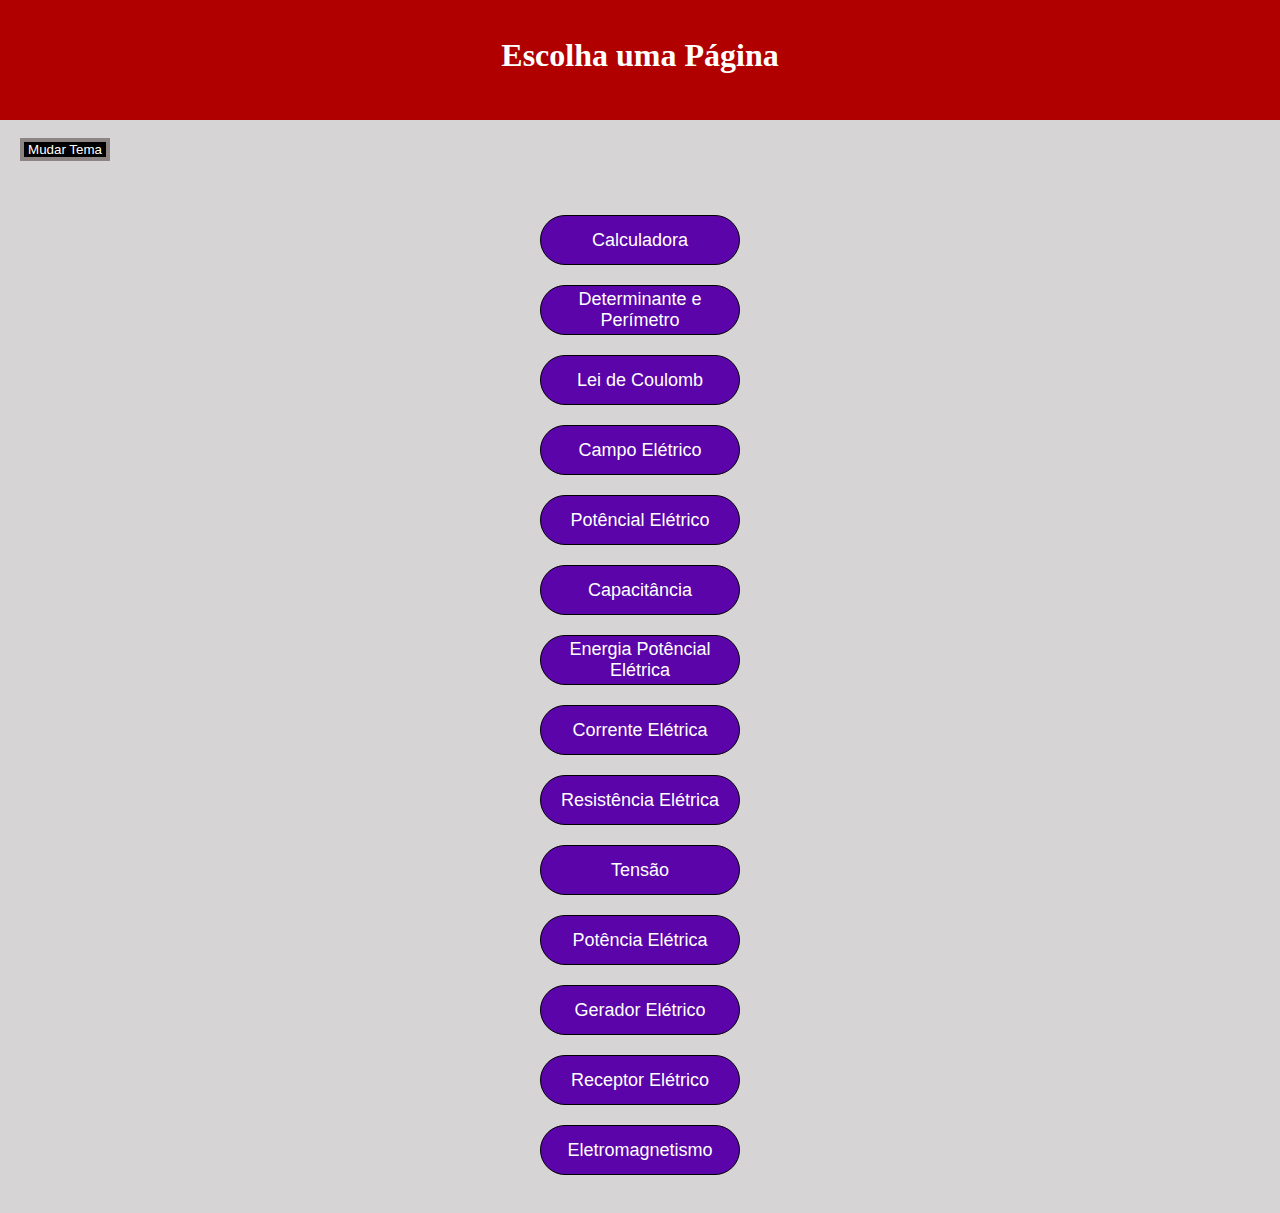
<file: index.html>
<!DOCTYPE html>
<html lang="pt-br">
<head>
    <meta charset="UTF-8">
    <meta http-equiv="X-UA-Compatible" content="IE=edge">
    <meta name="viewport" content="width=device-width, initial-scale=1.0">
    <title>Bem vindo</title>
    <style>
        .tot{
            width: 400px;
            margin: auto;
        }
        .head{
            background-color: rgb(177, 0, 0);
            color: white;
            height: 120px;
            width: 100%;
        }
        .btn{
            background-color: rgb(90, 4, 170);
            font-size: large;
            border: 1px solid black;
            border-radius: 30px;
            height: 50px;
            width: 50%;
            color: white;
            margin-bottom: 20px;
        }
        @media (max-width:500px) {
            .tot{
                width: 200px;
            }
            .btn{
                width: 190px;
            }
        }
    </style>
</head>
<body>
    <link rel="stylesheet" href="./load/load.css">
    <span id="load">
        <div class="loading" tabindex="-1">
            <div class="top center">
                <img src="./load/load.png" class="img" height="100%" width="100%">
                <h1>Carregando...</h1>
            </div>
        </div>
    </span>
    <script src="./load/load.js"></script> 
    <h1 class="head center">
        <br>
        Escolha uma Página
    </h1>
    <br><button class="th-btn" onclick="theme()"> Mudar Tema </button>
    <div class="tot center">
        <br><br><br>
        <a href="./matematica/calculadora.html"><button class="btn">Calculadora</button></a><br>
        <a href="./matematica/determinante_e_perimetro.html"><button class="btn">Determinante e Perímetro</button></a><br>
        <a href="./Fisica/eletrostatica/coulomb.html"><button class="btn">Lei de Coulomb</button></a><br>
        <a href="./Fisica/eletrostatica/campo.html"><button class="btn">Campo Elétrico</button></a><br>
        <a href="./Fisica/eletrostatica/potencial.html"><button class="btn">Potêncial Elétrico</button></a><br>
        <a href="./Fisica/eletrostatica/capacitancia.html"><button class="btn">Capacitância</button></a><br>
        <a href="./Fisica/eletrostatica/energia_potencial.html"><button class="btn">Energia Potêncial Elétrica</button></a><br>
        <a href="./Fisica/eletrodinamica/corrente.html"><button class="btn">Corrente Elétrica</button></a><br>
        <a href="./Fisica/eletrodinamica/resistencia.html"><button class="btn">Resistência Elétrica</button></a><br>
        <a href="./Fisica/eletrodinamica/tensao.html"><button class="btn">Tensão</button></a><br>
        <a href="./Fisica/eletrodinamica/potencia.html"><button class="btn">Potência Elétrica</button></a><br>
        <a href="./Fisica/eletrodinamica/geradores.html"><button class="btn">Gerador Elétrico</button></a><br>
        <a href="./Fisica/eletrodinamica/receptores.html"><button class="btn">Receptor Elétrico</button></a><br>
        <a href="./Fisica/eletrodinamica/eletromagnetismo.html"><button class="btn">Eletromagnetismo</button></a><br><br>
    </div>
</body>
</html>
</file>
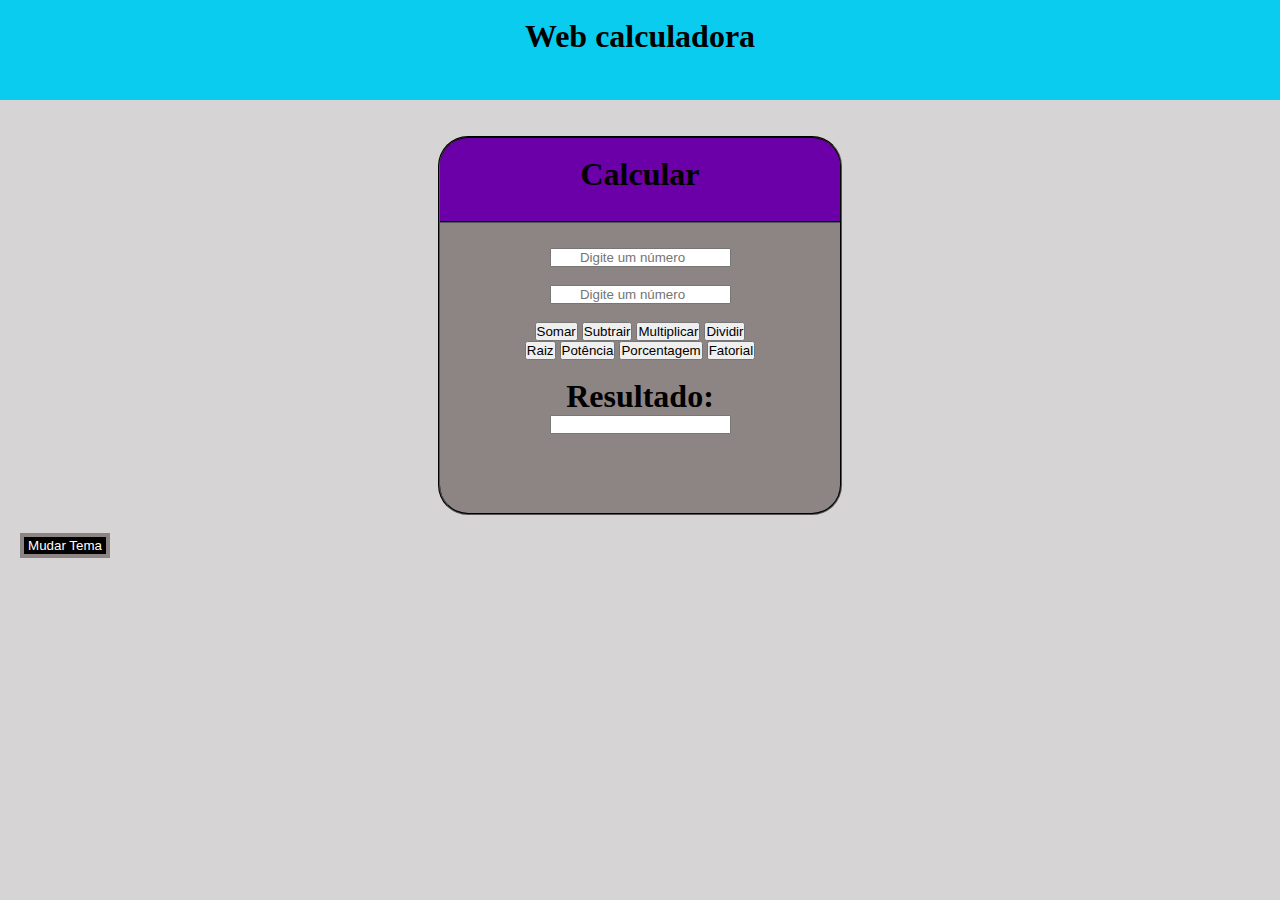
<file: matematica/calculadora.html>
<!DOCTYPE html>
<html lang="pt-br">
<head>
    <meta charset="UTF-8">
    <meta http-equiv="X-UA-Compatible" content="IE=edge">
    <meta name="viewport" content="width=device-width, initial-scale=1.0">
    <title>Web Calculadora</title>
    <style>
        :root{    
            --gray:rgb(146, 143, 143);
            --blue:rgb(9, 204, 238);
        }
        .heig15{height: 15%}
        .back_purple{background-color: rgb(107, 0, 168)}
        
        .head{
            background-color: var(--blue);
            height: 100px;
            width: 100%;
        }
        .divt{
            height: 500px;
            width: 100%;
        }

        .di1{
            height:75%;
            width: 400px;
            background-color: var(--gray);
            border: 2px groove var(--black);
            margin:auto;
        }
        
        .di2{
            height:60px;
            width: 100%;
            margin-top: -50px;
            border-bottom: 2px groove var(--black);
        }

        .th-btn{
            padding-top: 1px;
            padding-bottom: 1px;
        }
        
        @media (max-width: 420px){
            .di1{width: 95%;}
            input{width: 160px}
        }
        
    </style>
</head>
<body>
    <link rel="stylesheet" href="https://filipi-melo.github.io/html/load/load.css">
    <span id="load">
        <div class="loading" tabindex="-1">
            <div class="top center">
                <img src="https://filipi-melo.github.io/html/load/load.png" class="img" height="100%" width="100%">
                <h1>Carregando...</h1>
            </div>
        </div>
    </span>
    <script src="https://filipi-melo.github.io/html/load/load.js"></script> 
    <div class="head center heig15"><br><h1>Web calculadora</h1></div>
    <br>
    <br>
    <div class="divt">
        <div class="di1 radius">
            <div class="center radius heig15 back_purple" 
            style="border-top: 1px solid var(--black);margin-top: -1px;"> 
                <br>
                <h1>Calcular</h1><br>
                <div class="di2 back_purple"></div>
            </div>
            <div class="center">
                <br><br><br>
                <input placeholder="Digite um número" id="num1" type="number" class="center"><br><br>
                <input placeholder="Digite um número" id="num2" type="number" class="center"><br><br>
                <button type="button" onclick="qs('#res').value = qs('#num1').value*1+qs('#num2').value*1;">Somar</button>
                <button type="button" onclick="qs('#res').value = qs('#num1').value*1-qs('#num2').value*1;">Subtrair</button>
                <button type="button" onclick="qs('#res').value = qs('#num1').value*qs('#num2').value;">Multiplicar</button>
                <button type="button" onclick="qs('#res').value = qs('#num1').value*1/qs('#num2').value*1;">Dividir</button><br>
                <button type="button" onclick="qs('#res').value = qs('#num1').value**(1/qs('#num2').value);">Raiz</button>
                <button type="button" onclick="qs('#res').value = qs('#num1').value**qs('#num2').value;">Potência</button>
                <button type="button" onclick="qs('#res').value = qs('#num1').value*qs('#num2').value/100;">Porcentagem</button>
                <button type="button" onclick="qs('#res').value = ((num)=>{fat=num;for(let n=2; n<num;n++) fat*=n;return fat})(qs('#num1').value);">Fatorial</button>
                <br><br>
                <h1>Resultado:</h1>
                <input id="res" class="center">
            </div>
        </div>
        <br>
        <button class="th-btn" onclick="theme()"> Mudar Tema </button>
    </div>
</body>
</html>
</file>
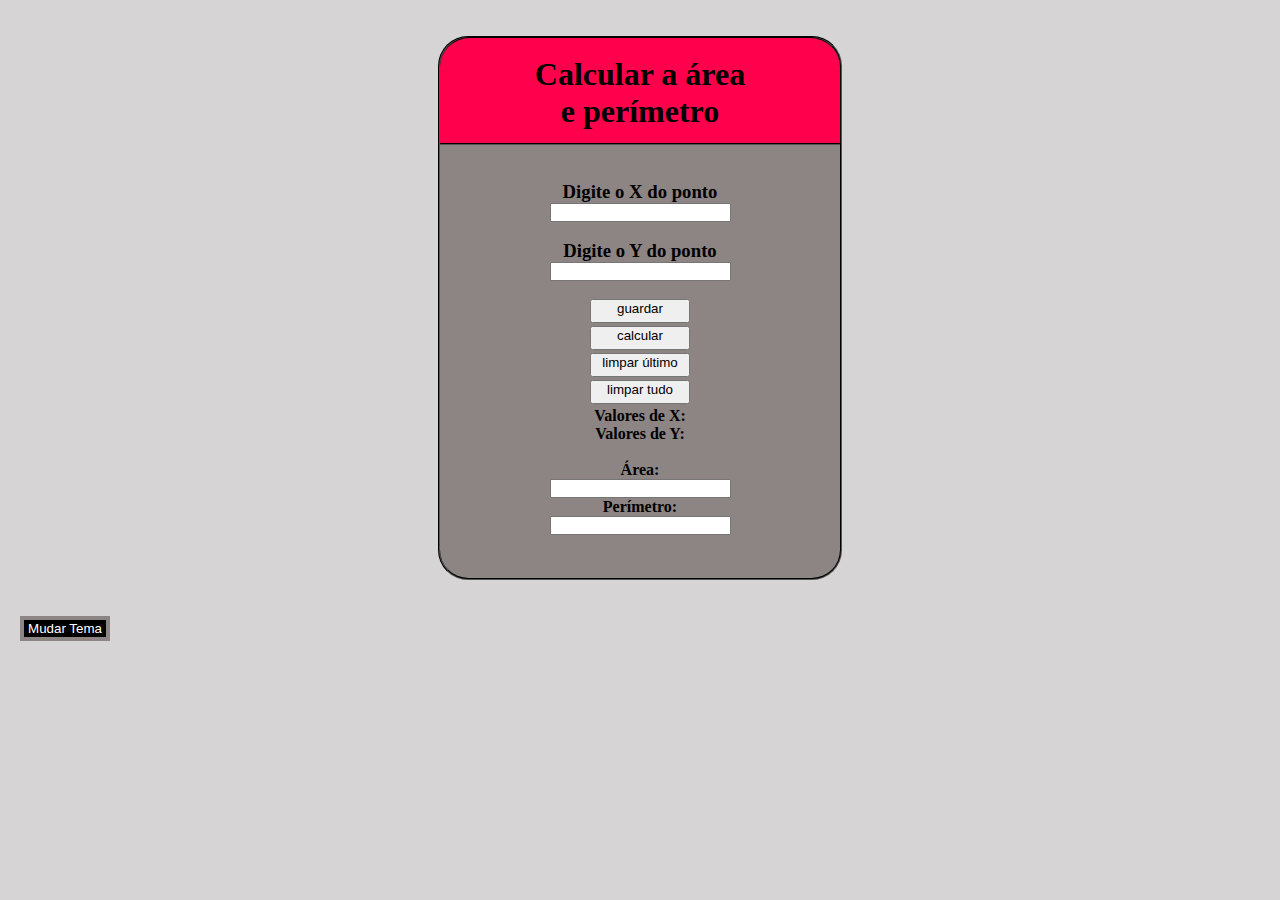
<file: matematica/determinante_e_perimetro.html>
<!DOCTYPE html>
<html lang="pt-br">
<head>
    <meta charset="UTF-8">
    <meta http-equiv="X-UA-Compatible" content="IE=edge">
    <meta name="viewport" content="width=device-width, initial-scale=1.0">
    <title>Determinante e Perímetro</title>
    <style>
        :root{    
            --gray:rgb(146, 143, 143);
        }
        .heig15{height: 15%}
        .back_pink{background-color: rgb(255, 0, 76)}

        .divt{
            height: 600px;
            width: 100%;
        }

        .di1{
            height:90%;
            width: 400px;
            background-color: var(--gray);
            border: 2px groove var(--black);
            margin:auto;
        }
        
        .di2{
            height:60px;
            width: 100%;
            margin-top: -65px;
            border-bottom: 2px groove var(--black);
        }
        
        button{
            width: 100px;
            padding-bottom: 5px;
            margin-bottom: 3px;
        }

        .th-btn{
            padding-top: 1px;
            padding-bottom: 1px;
        }
        
        @media (max-width: 420px){
            .di1{width: 95%;}
            input{width: 160px}
        }
        
    </style>
</head>
<body>
    <link rel="stylesheet" href="../load/load.css">
    <span id="load">
        <div class="loading" tabindex="-1">
            <div class="top center">
                <img src="../load/load.png" class="img" height="100%" width="100%">
                <h1>Carregando...</h1>
            </div>
        </div>
    </span>
    <script src="../load/load.js"></script>  
    <br>
    <br>
    <div class='divt'>
        <div class='di1 radius'>
            <div heigth="15%" class='back_pink radius center' 
            style="border-top: 1px solid var(--black);margin-top: -1px;">
                <br>
                    <h1>Calcular a área<br> e perímetro</h1>
                <br>
                <div class='di2 back_pink'></div>
            </div>
            <div class='center'>
                <br>
                <br>
                <h3>Digite o X do ponto</h3>
                <input id='x' class="center" type='number'>
                <br>
                <br>
                <h3>Digite o Y do ponto</h3>
                <input id='y' class="center" type='number'>
                <br>
                <br>
                <button onclick="guardar()">guardar</button><br>
                <button onclick="calc()">calcular</button><br>
                <button onclick="limpult()">limpar último</button><br>
                <button onclick="clr()">limpar tudo</button>
                <br>
                <h4>Valores de X:
                    <span id='xt'></span>
                </h4>
                <h4>Valores de Y:
                    <span id='yt'></span>
                </h4>
                <br>
                <b>
                    <p>Área:</p>
                    <input id="area" class="center">
                    <p>Perímetro:</p>
                    <input id="peri" class="center">
                </b>
                <br>
            </div>
        </div>
        <br>
        <br>
        <button class="th-btn" onclick="theme()"> Mudar Tema </button>
    </div>
    <script>
        let [x,y]=[[],[]];
        
        let guardar = ()=> (qsv("#x")=="")||(qsv("#y")=="") ? alert("Escreva valores não nulos"):
        (x.push(qsv("#x")),y.push(qsv("#y")),qsi("#xt"," "+x+"."),qsi("#yt"," "+y+"."),setv("#x",""),setv("#y",""));
        
        let calc = ()=> {
            let [xm,ym,per]=[0,0,0];
            if(x.length<3) return alert("Escreva mais de 2 valores")
            for(n=1;n<x.length;n++){
                xm += x[n]*y[n-1];
                ym += x[n-1]*y[n]*-1;
                per+=((x[n]-x[n-1])**2+(y[n]-y[n-1])**2)**0.5
            }
            per+=((x[x.length-1]-x[0])**2+(y[y.length-1]-y[0])**2)**0.5
            let area=(xm+ym)/2;
            if(area < 0) area*=-1
            setv('#area',area),setv('#peri',per.toFixed(4))
        }
        const limpult = ()=> (x.pop(),y.pop(),setv("#x",""),setv("#y",""),qsi("#xt"," "+x+"."),qsi("#yt"," "+y+"."))
        const clr = ()=> {x=[],y=[],setv("#x",''),setv("#y",''),qsi("#xt",""),qsi("#yt",""),setv("#area",''),setv("#peri",'')}
    </script>   
</body>
</html>
</file>
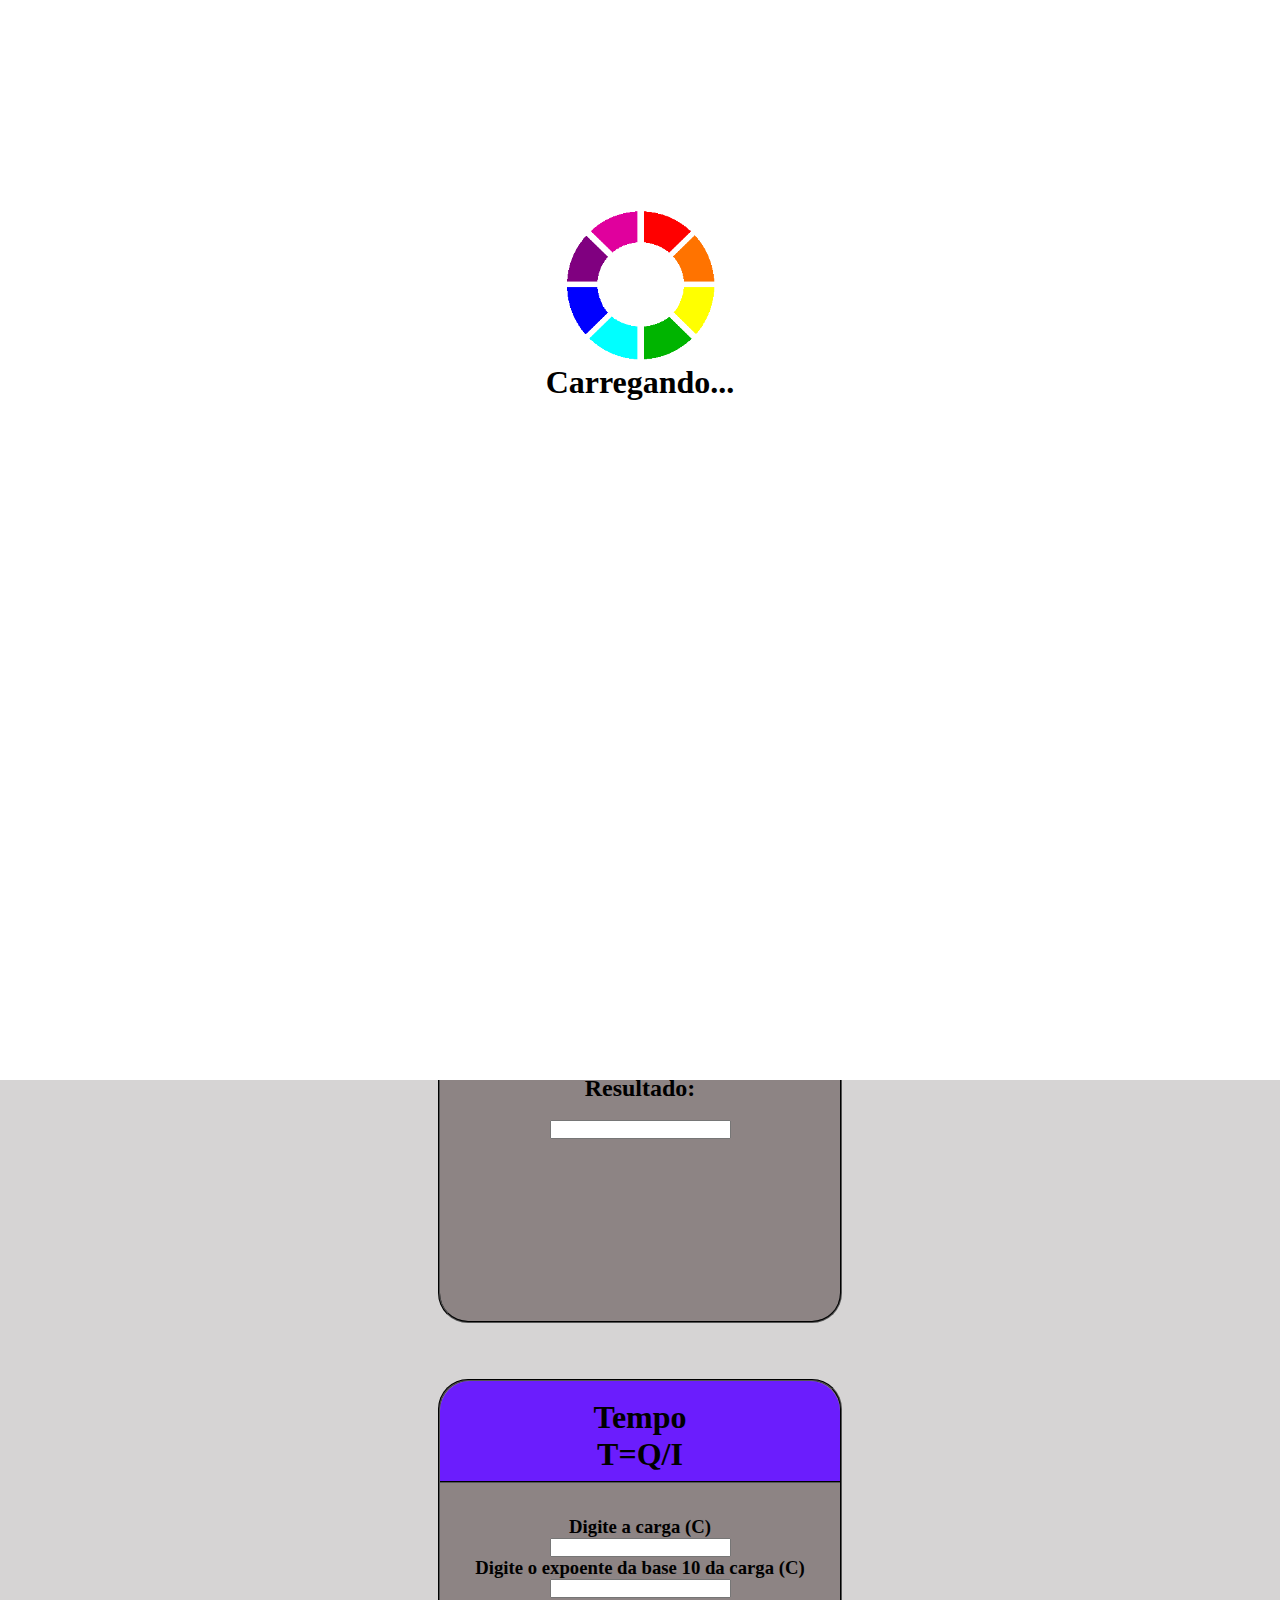
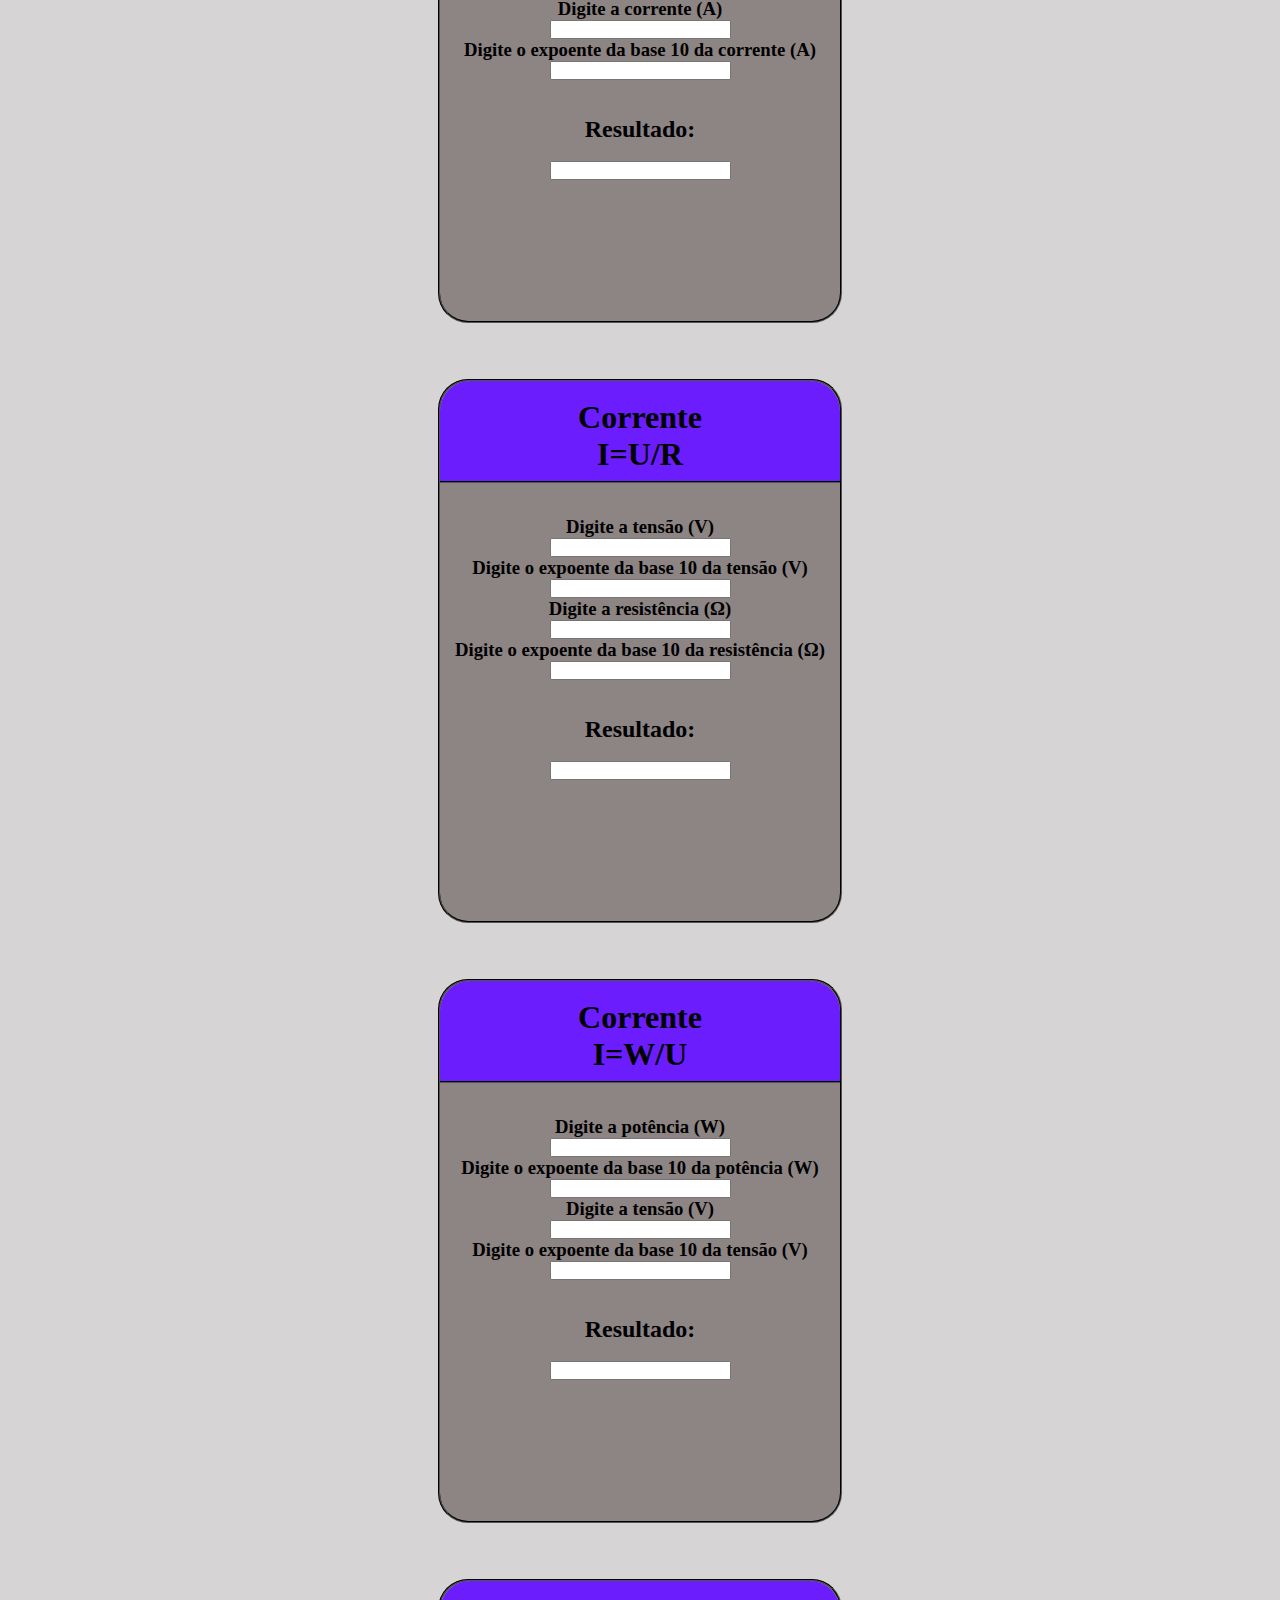
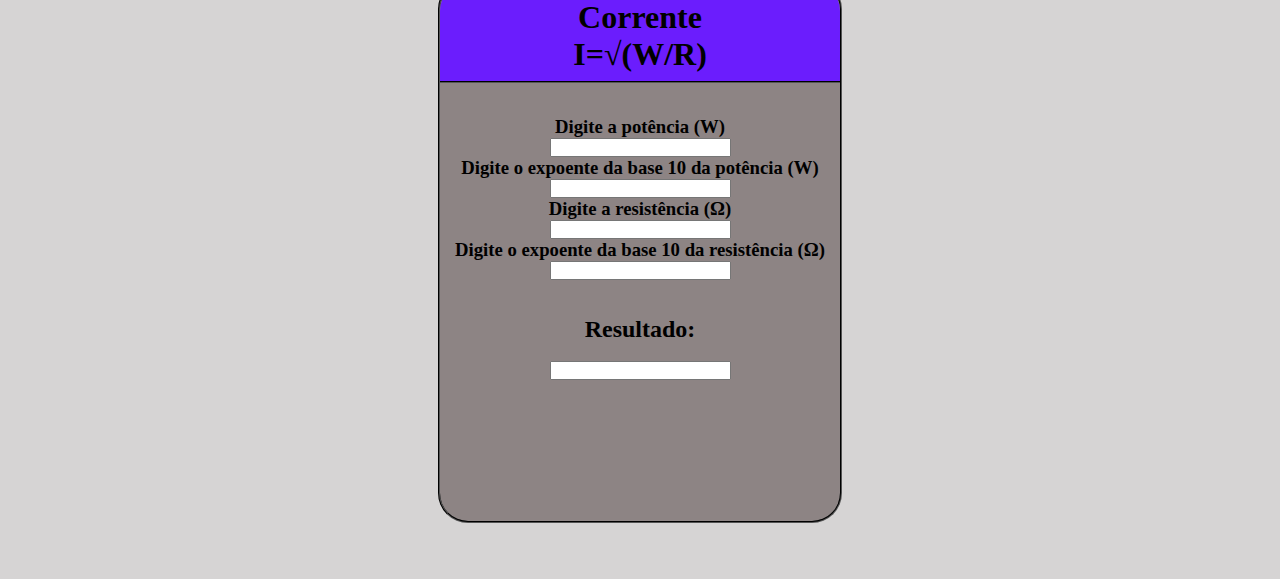
<file: Fisica/eletrodinamica/corrente.html>
<!DOCTYPE html>
<html lang="pt-br">
<head>
    <meta charset="UTF-8">
    <meta http-equiv="X-UA-Compatible" content="IE=edge">
    <meta name="viewport" content="width=device-width, initial-scale=1.0">
    <title>Corrente elétrica</title>
    <style>
        .back_purple{background-color: rgb(107, 29, 253)}
        
        .dt{
            height: 600px;
            width: 100%;
        }
        .head{
            background-color: rgb(3, 175, 187);
            height: 120px;
            width: 100%;
        }
        .di1{
            height:90%;
            width: 400px;
            margin:auto;
            background-color: var(--gray);
            border: 2px groove var(--black);
        }
        .di2{height: 15%}
        .di2b{
            height:60px;
            width: 100%;
            margin-top: -70px;
            border-bottom: 2px groove var(--black);
        }
        @media (max-width:430px) {
            .di1{ width: 96% }
        }
    </style>
</head>
<body>
    <link rel="stylesheet" href="../load/load.css">
    <span id="load">
        <div class="loading" tabindex="-1">
            <div class="top center">
                <img src="../load/load.png" class="img" height="100%" width="100%">
                <h1>Carregando...</h1>
            </div>
        </div>
    </span>
    <script src="../load/load.js"></script> 

    <div class="head center"><br><br><h1>Fórmulas de Corrente</h1></div>
    <br><button class="th-btn" onclick="theme()"> Mudar Tema </button>
    <br>
    <br>
    <p id="all"></p>
    <script>
        let matriz = [
        ["Corrente","I=Q/T","a carga (C)","o tempo (S)"],
        ["Carga","Q=IxT","a corrente (A)","o tempo (S)"],
        ["Tempo","T=Q/I","a carga (C)","a corrente (A)"],
        ["Corrente","I=U/R","a tensão (V)","a resistência (Ω)"],
        ["Corrente","I=W/U","a potência (W)","a tensão (V)"],
        ["Corrente","I=√(W/R)","a potência (W)","a resistência (Ω)"]
        ];
        
        let create=(idt,mtz)=>{
            let text='';
            for(let id=0; id < mtz.length; id++){
                text+="<div class='dt center'>"+ 
                    "<div class='di1 radius center'>"+
                        "<div class='di2 radius back_purple center'><br>"+ 
                            "<h1><span>"+mtz[id][0]+"</span><br><span>"+mtz[id][1]+"</span></h1><br>"+
                            "<div class='di2b back_purple center'></div>"+
                        "</div>"+
                        "<div class='center'><br><br><br>"+
                                "<h3>Digite <span>"+mtz[id][2]+"</span></h3>"+
                                "<input id='ida"+id+"' class='center' type='number'><br>"+
                            "<h3>Digite o expoente da base 10 d<span>"+mtz[id][2]+"</span></h3>"+
                                "<input id='idb"+id+"' class='center' type='number'><br>"+
                            "<h3>Digite <span>"+mtz[id][3]+"</span></h3>"+
                                "<input id='idc"+id+"' class='center' type='number' onkeyup=calc"+id+"()><br>"+
                            "<div id='t"+id+"'><h3>Digite o expoente da base 10 d<span>"+mtz[id][3]+"</span></h3>"+
                                "<input id='idd"+id+"' class='center' type='number' onkeyup=calc"+id+"()></div><br><br>"+
                            "<h2>Resultado:<br><b id='ide"+id+"'></b></h2><br>"+
                            "<input id='idf"+id+"' class='center'>"+
                        "</div>"+
                    "</div>"+
                "</div>";
            }
            qsi(idt,text);
        }
        create("#all",matriz);
        qsi('#t0','')
        qsi('#t1','')

        const calc0=()=>(qsi("#ide0", qsv("#ida0")/qsv("#idc0")+"x10^"+(qsv("#idb0"))+" A"),
            setv('#idf0', (qsv("#ida0")/qsv("#idc0"))*(10**(qsv("#idb0")))+" A"))
        
        const calc1=()=>(qsi("#ide1", qsv("#ida1")*qsv("#idc1")+"x10^"+(qsv("#idb1"))+" C"),
            setv('#idf1', (qsv("#ida1")*qsv("#idc1"))*(10**(qsv("#idb1")))+" C"))

        const calc2=()=>(qsi("#ide2", qsv("#ida2")/qsv("#idc2")+"x10^"+(qsv("#idb2")-qsv("#idd2"))+" S"),
            setv('#idf2', (qsv("#ida2")/qsv("#idc2"))*(10**(qsv("#idb2")-qsv("#idd2")))+" S"))
        
        const calc3=()=>(qsi("#ide3", qsv("#ida3")/qsv("#idc3")+"x10^"+(qsv("#idb3")-qsv("#idd3"))+" A"),
            setv('#idf3', (qsv("#ida3")/qsv("#idc3"))*(10**(qsv("#idb3")-qsv("#idd3")))+" A"))

        const calc4=()=>(qsi("#ide4", qsv("#ida4")/qsv("#idc4")+"x10^"+(qsv("#idb4")-qsv("#idd4"))+" A"),
            setv('#idf4', (qsv("#ida4")/qsv("#idc4"))*10**(qsv("#idb4")-qsv("#idd4"))+" A"))

        const calc5=()=>(qsi("#ide5",(qsv("#ida5")/qsv("#idc5"))**0.5+"x10^"+((qsv("#idb5")-qsv("#idd5"))/2)+" A"),
            setv('#idf5', (qsv("#ida5")/qsv("#idc5"))**0.5*10**((qsv("#idb5")-qsv("#idd5"))/2)+" A"))
    </script>
</body>
</html>
</file>
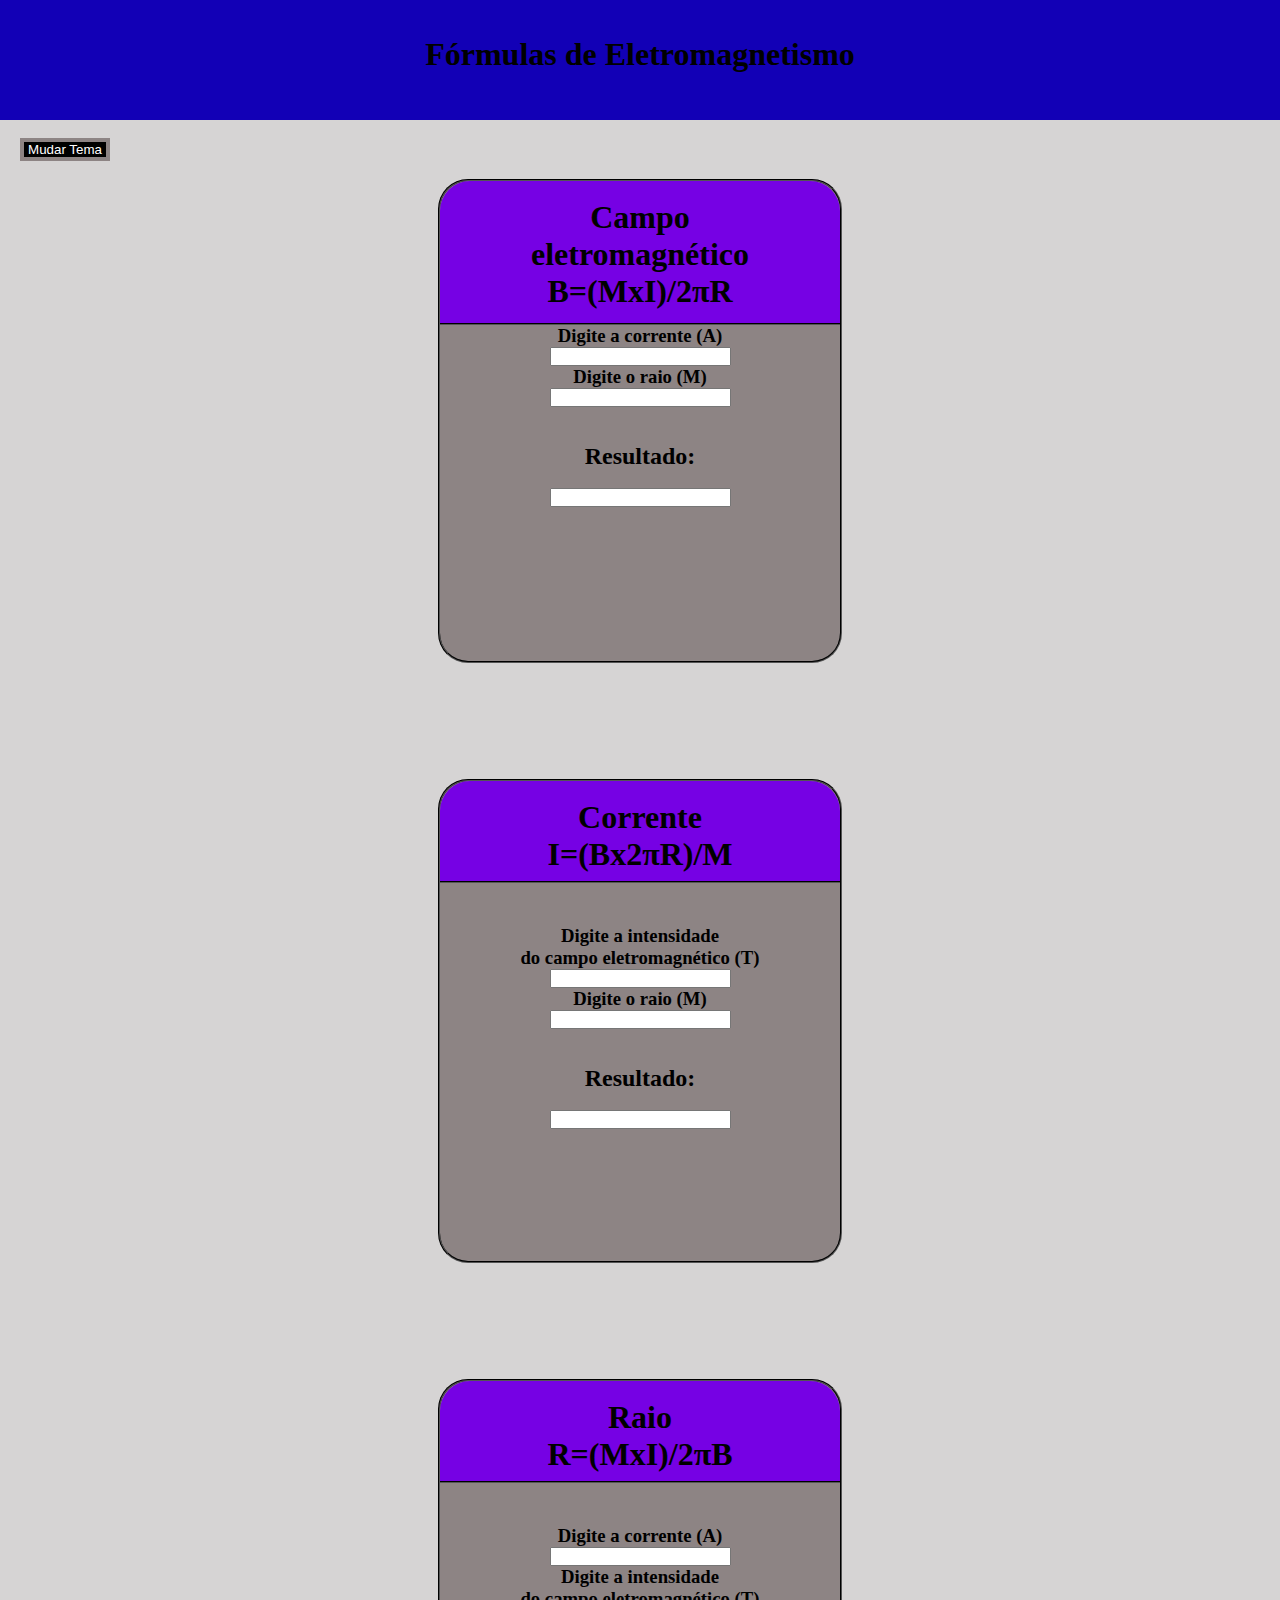
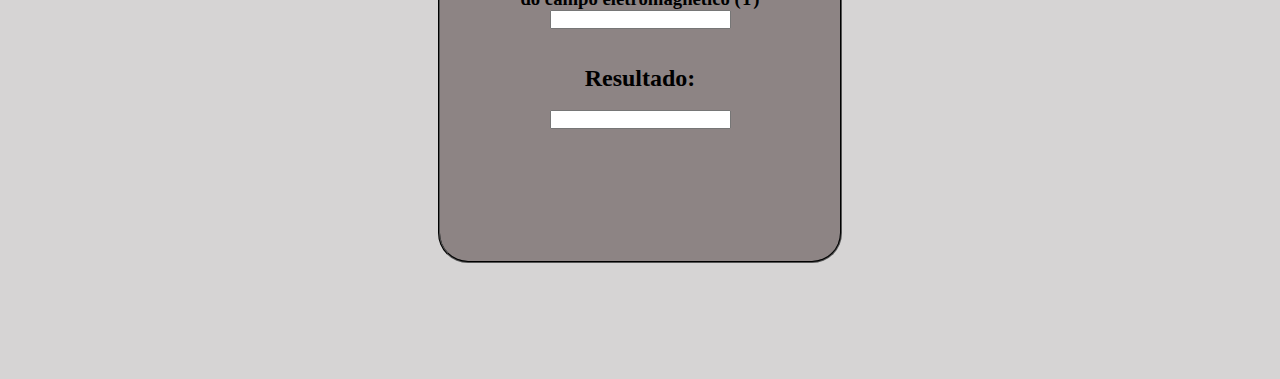
<file: Fisica/eletrodinamica/eletromagnetismo.html>
<!DOCTYPE html>
<html lang="pt-br">
<head>
    <meta charset="UTF-8">
    <meta http-equiv="X-UA-Compatible" content="IE=edge">
    <meta name="viewport" content="width=device-width, initial-scale=1.0">
    <title>Eletromagnetismo</title>
    <style>
        .back_purple{background-color: rgb(118, 1, 228)}
        .radius{ border-radius: 35px }
        
        .head{
            background-color: rgb(18, 0, 182);
            height: 120px;
            width: 100%;
        }
        
        .dt{
            height: 600px;
            width: 100%;
        }
        
        .di1{
            height:80%;
            width: 400px;
            margin:auto;
            border: 2px groove var(--black);
            background-color: var(--gray);
        }
        
        .di2{ height: 15% }
        
        .di2b{
            height:60px;
            width: 100%;
            margin-top: -70px;
            border-bottom: 2px groove var(--black);
        }
        
        #bar{
            height:100px;
            width: 100%;
            margin-top: -95px;
        }
        
        @media (max-width:430px) {
            #bar{ margin-top: -80px }
            .font{ font-size: 87% }
            .di1{ width: 96% }
        }
    </style>
</head>
<body>
    <link rel="stylesheet" href="../load/load.css">
    <span id="load">
        <div class="loading" tabindex="-1">
            <div class="top center">
                <img src="../load/load.png" class="img" height="100%" width="100%">
                <h1>Carregando...</h1>
            </div>
        </div>
    </span>
    <script src="../load/load.js"></script>

    <div class="head center font"><br><br><h1>Fórmulas de Eletromagnetismo</h1></div>
    <br><button class="th-btn" onclick="theme()"> Mudar Tema </button>
    <br>
    <br>
    <p class="all"></p>
    
    <script>
        let matriz = [
        ["Campo <br>eletromagnético","B=(MxI)/2πR <div id='bar' class='back_purple'></div>","a corrente (A)","o raio (M)"],
    	["Corrente","I=(Bx2πR)/M","a intensidade <br>do campo eletromagnético (T)","o raio (M)"],
        ["Raio","R=(MxI)/2πB","a corrente (A)","a intensidade <br>do campo eletromagnético (T)"]
        ];

    	let create=(clss,mtz)=>{
            let tex='';
            for(let id=0; id< mtz.length; id++){
            tex+="<div class='dt'>"+ 
                "<div class='di1 radius'>"+
                    "<div class='di2 center radius back_purple font'><br>"+ 
                        "<h1><span>"+mtz[id][0]+"</span><br><span>"+mtz[id][1]+"</span></h1><br>"+
                        "<div class='di2b back_purple'></div>"+
                    "</div>"+
                    "<div class='center'><br><br><br><br>"+
                        "<h3>Digite <span>"+mtz[id][2]+"</span></h3>"+
                            "<input id='ida"+id+"' class='center' type='number'><br>"+
                        "<h3>Digite <span>"+mtz[id][3]+"</span></h3>"+
                            "<input id='idb"+id+"' class='center' type='number' onkeyup=calc"+id+"()><br>"+
                        "<br><br>"+
                        "<h2>Resultado:<br></h2><br>"+
                        "<h2 id='idc"+id+"'></h2>"+
                        "<input id='idd"+id+"' class='center' type='text'>"+
                    "</div>"+
                "</div>"+
            "</div>";
            }
            qsi(clss,tex);
        }
        create(".all",matriz);
        
        const calc0=()=> (qsi("#idc0",4*(qsv("#ida0")/(2*qsv("#idb0")))+"x10^-7 T"),
            setv("#idd0",4*(qsv("#ida0")/(2*qsv("#idb0"))*10**-7)+" T"))
        
        const calc1=()=>(qsi("#idc1",(qsv("#ida1")*(2*qsv("#idb1"))/4)+"x10^7 A"),
            setv("#idd1",(qsv("#ida1")*(2*qsv("#idb1"))/4*10**7)+" A"))

        const calc2=()=>(qsi("#idc2",4*(qsv("#ida2")/(2*qsv("#idb2")))+"x10^-7 M"), 
            setv("#idd2",4*(qsv("#ida2")/(2*qsv("#idb2"))*10**-7)+" M"))
    </script>
</body>
</html>
</file>
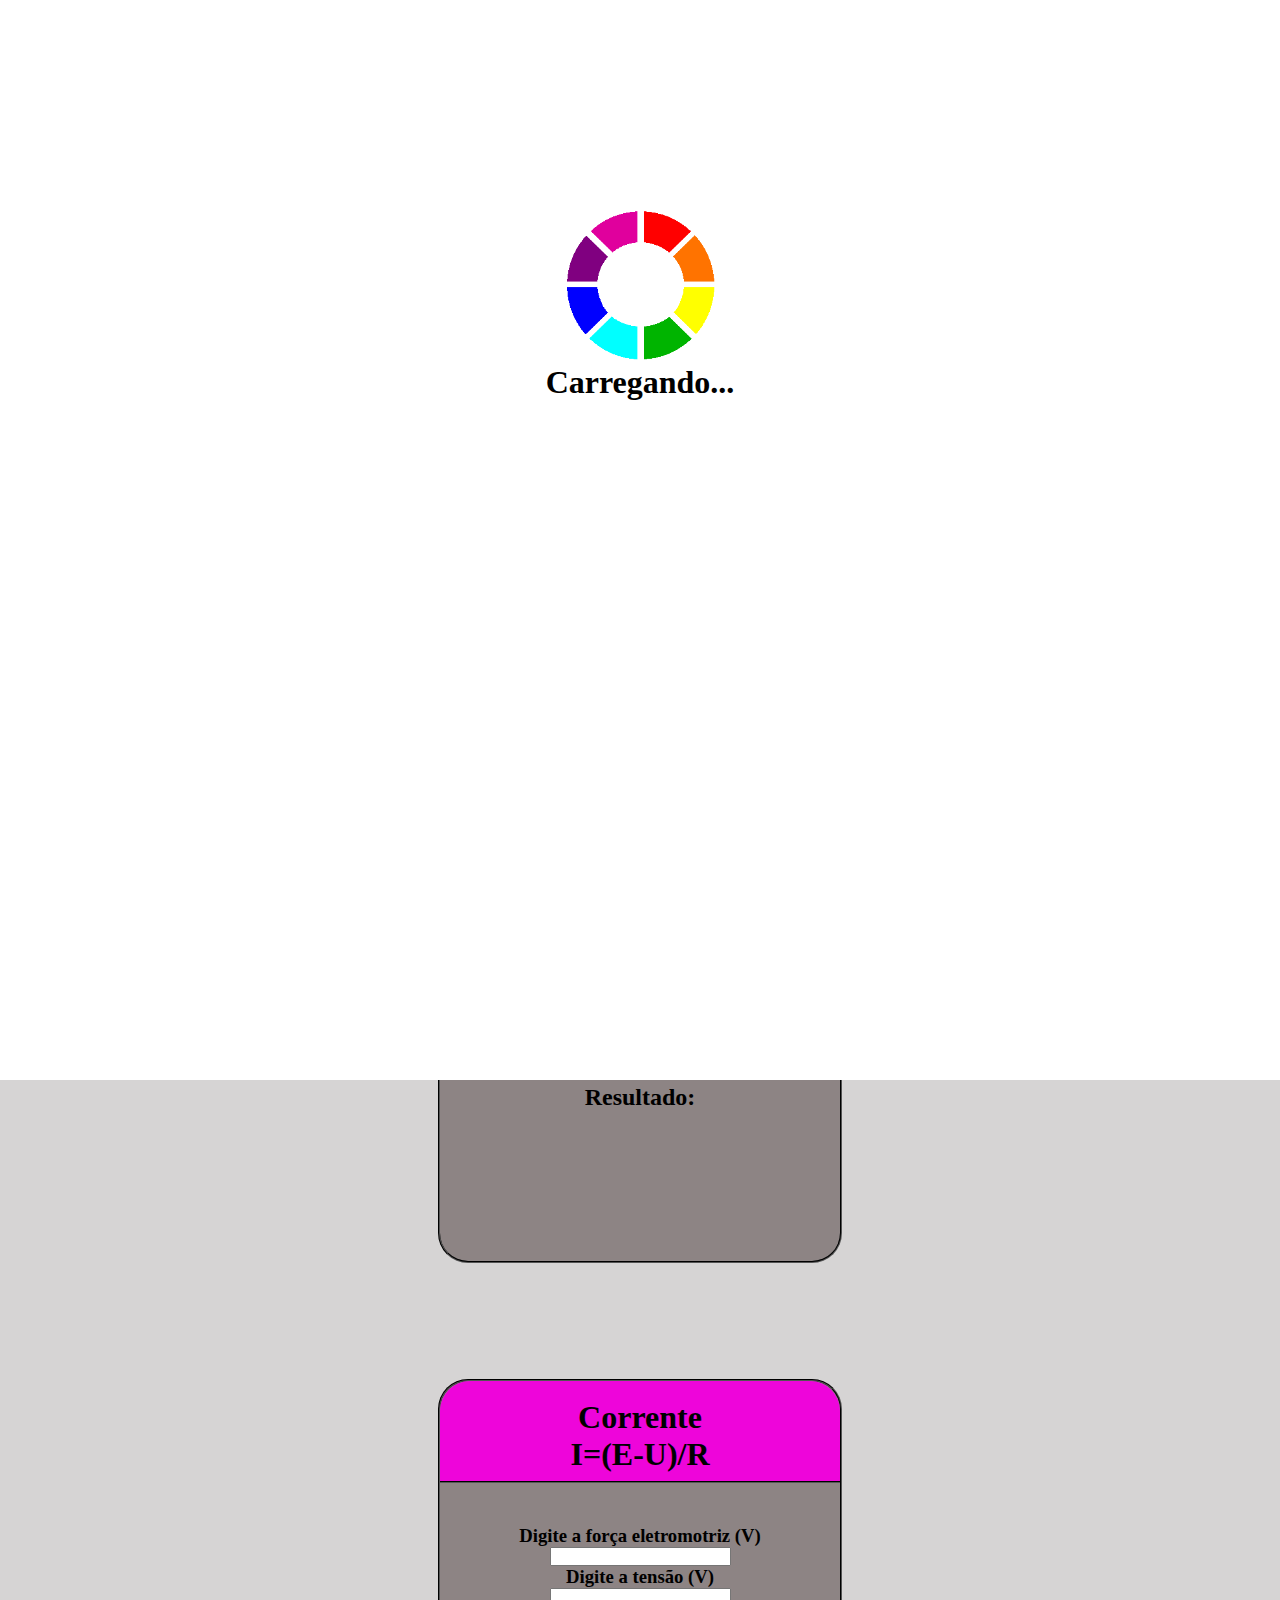
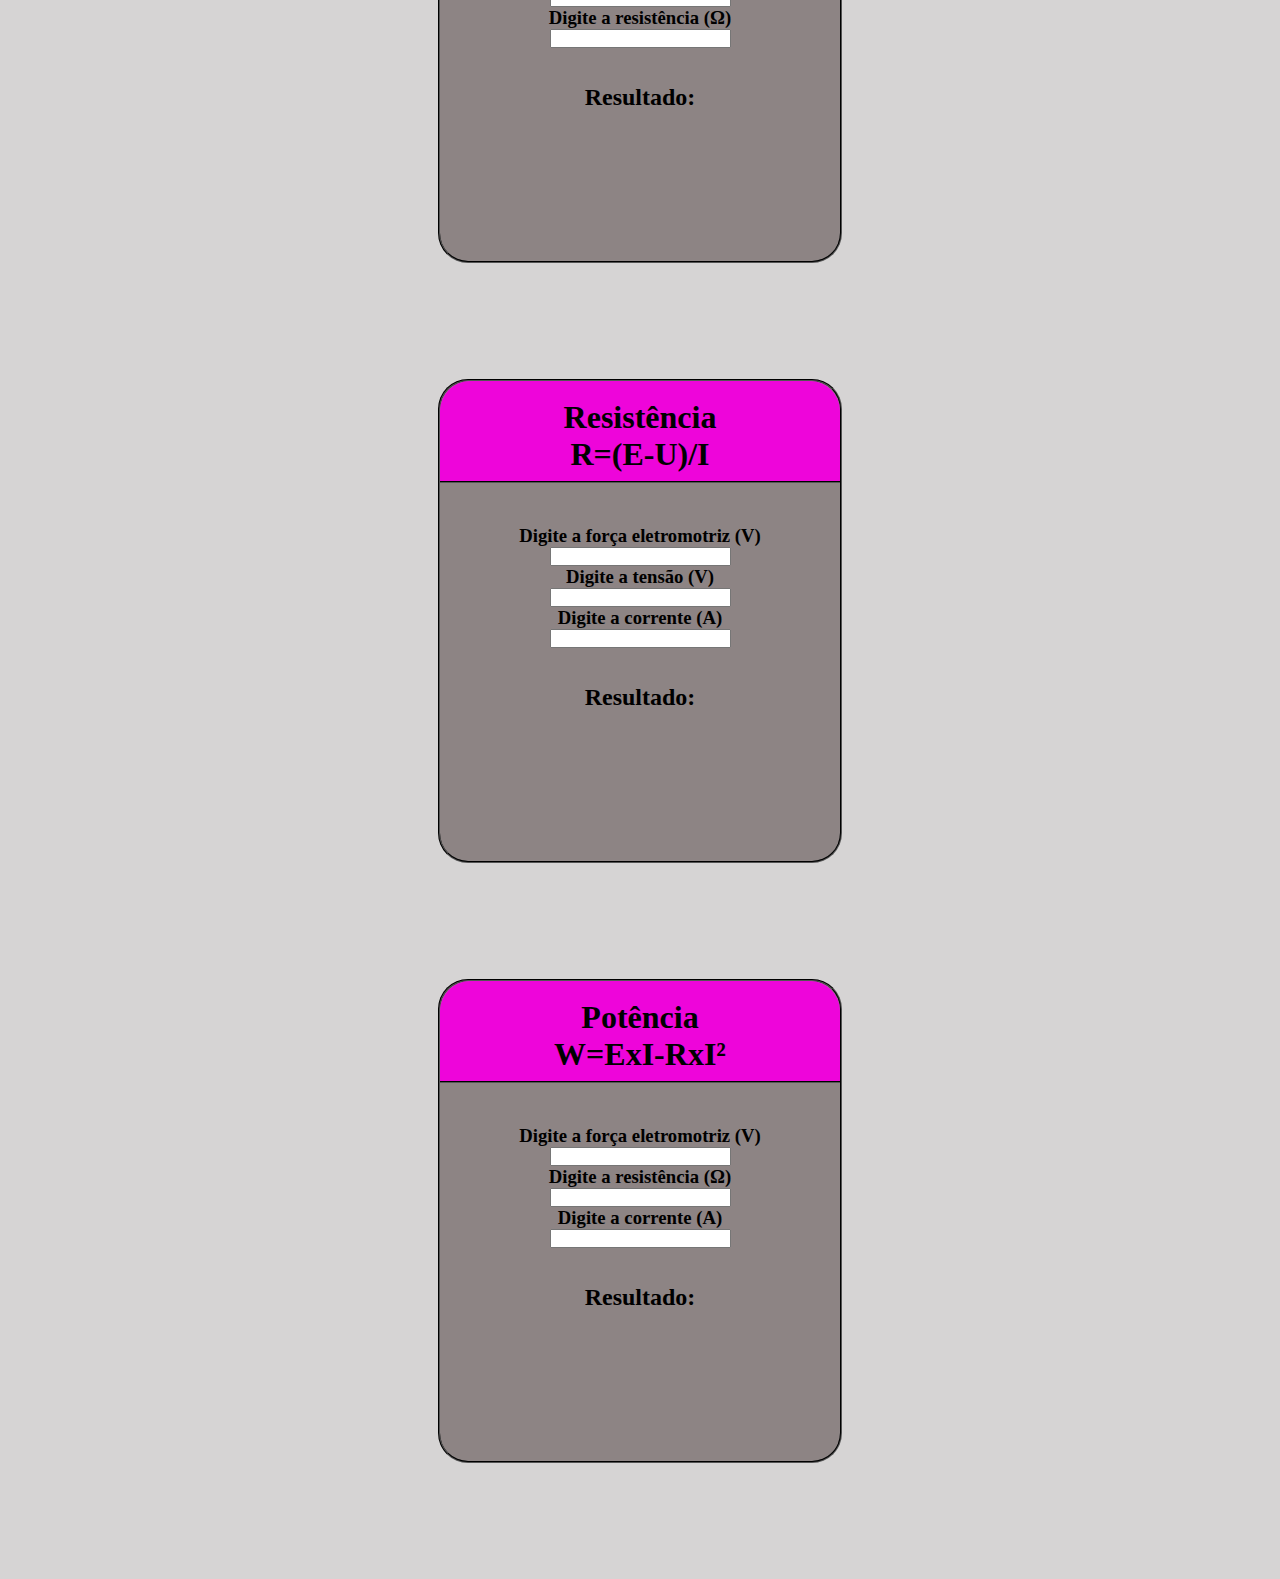
<file: Fisica/eletrodinamica/geradores.html>
<!DOCTYPE html>
<html lang="pt-br">
<head>
    <meta charset="UTF-8">
    <meta http-equiv="X-UA-Compatible" content="IE=edge">
    <meta name="viewport" content="width=device-width, initial-scale=1.0">
    <title>Gerador elétrico</title>
    <style>
        .back_violet{background-color: rgb(238, 5, 218)}
        
        .dt{
            height: 600px;
            width: 100%;
        }
        .head{
            background-color: rgb(18, 0, 182);
            height: 120px;
            width: 100%;
        }
        .di1{
            height:80%;
            width: 400px;
            margin:auto;
            background-color: var(--gray);
            border: 2px groove var(--black);
        }
        .di2{height: 15%}
        .di2b{
            height:60px;
            width: 100%;
            margin-top: -70px;
            border-bottom: 2px groove var(--black);
        }
        @media (max-width:430px) {
            .di1{ width: 96% }
            .di2b{
                height: 100%;
                margin-top: -89px;
            }
        }
    </style>
</head>
<body>
    <link rel="stylesheet" href="../load/load.css">
    <span id="load">
        <div class="loading" tabindex="-1">
            <div class="top center">
                <img src="../load/load.png" class="img" height="100%" width="100%">
                <h1>Carregando...</h1>
            </div>
        </div>
    </span>
    <script src="../load/load.js"></script>

    <div class="head center"><br><br><h1>Fórmulas de Geradores</h1></div>
    <br><button class="th-btn" onclick="theme()"> Mudar Tema </button>
    <br>
    <br>
    <p id="all"></p>
    <script>
        let matriz = [
        ["Tensão","U=E-RxI","força eletromotriz (V)","resistência (Ω)","corrente (A)"],
    	["Força eletromotriz","E=U+RxI","tensão (V)","resistência (Ω)","corrente (A)"],
    	["Corrente","I=(E-U)/R","força eletromotriz (V)","tensão (V)","resistência (Ω)"],
    	["Resistência","R=(E-U)/I","força eletromotriz (V)","tensão (V)","corrente (A)"],
    	["Potência","W=ExI-RxI²","força eletromotriz (V)","resistência (Ω)","corrente (A)"]
        ];
        
        let create=(idt,mtz)=>{
            let text='';
            for(let id=0; id < mtz.length; id++){
                text+="<div class='dt'>"+ 
                    "<div class='di1 center radius'>"+
                        "<div class='di2 back_violet radius'><br>"+ 
                            "<h1><span>"+mtz[id][0]+"</span><br><span>"+mtz[id][1]+"</span></h1><br>"+
                            "<div class='di2b back_violet'></div>"+
                        "</div>"+
                        "<div class='center'><br><br><br><br>"+
                            "<h3>Digite a <span>"+mtz[id][2]+"</span></h3>"+
                                "<input id='ida"+id+"' class='center' type='number'><br>"+
                            "<h3>Digite a <span>"+mtz[id][3]+"</span></h3>"+
                                "<input id='idb"+id+"' class='center' type='number'><br>"+
                            "<h3>Digite a <span>"+mtz[id][4]+"</span></h3>"+
                                "<input id='idc"+id+"' class='center' type='number' onkeyup=calc"+id+"()><br>"+
                            "<br><br>"+
                            "<h2>Resultado:<br></h2><br>"+
                            "<h1 id='idd"+id+"'></h1>"+
                        "</div>"+
                    "</div>"+
                "</div>";
            }
            qsi(idt,text);
        }
        create("#all",matriz);
        
        const calc0=()=>qsi("#idd0",(qsv("#ida0")-(qsv("#idb0")*qsv("#idc0")))+" V")
        const calc1=()=>qsi("#idd1",(qsv("#ida1")*1+(qsv("#idb1")*qsv("#idc1")))+" V")
        const calc2=()=>qsi("#idd2",(qsv("#ida2")-qsv("#idb2"))/qsv("#idc2")+" A")
        const calc3=()=>qsi("#idd3",(qsv("#ida3")-qsv("#idb3"))/qsv("#idc3")+" Ω")
        const calc4=()=>qsi("#idd4",qsv("#ida4")*qsv("#idc4")-qsv("#idb4")*qsv("#idc4")**2+" W")
    </script>
</body>
</html>
</file>
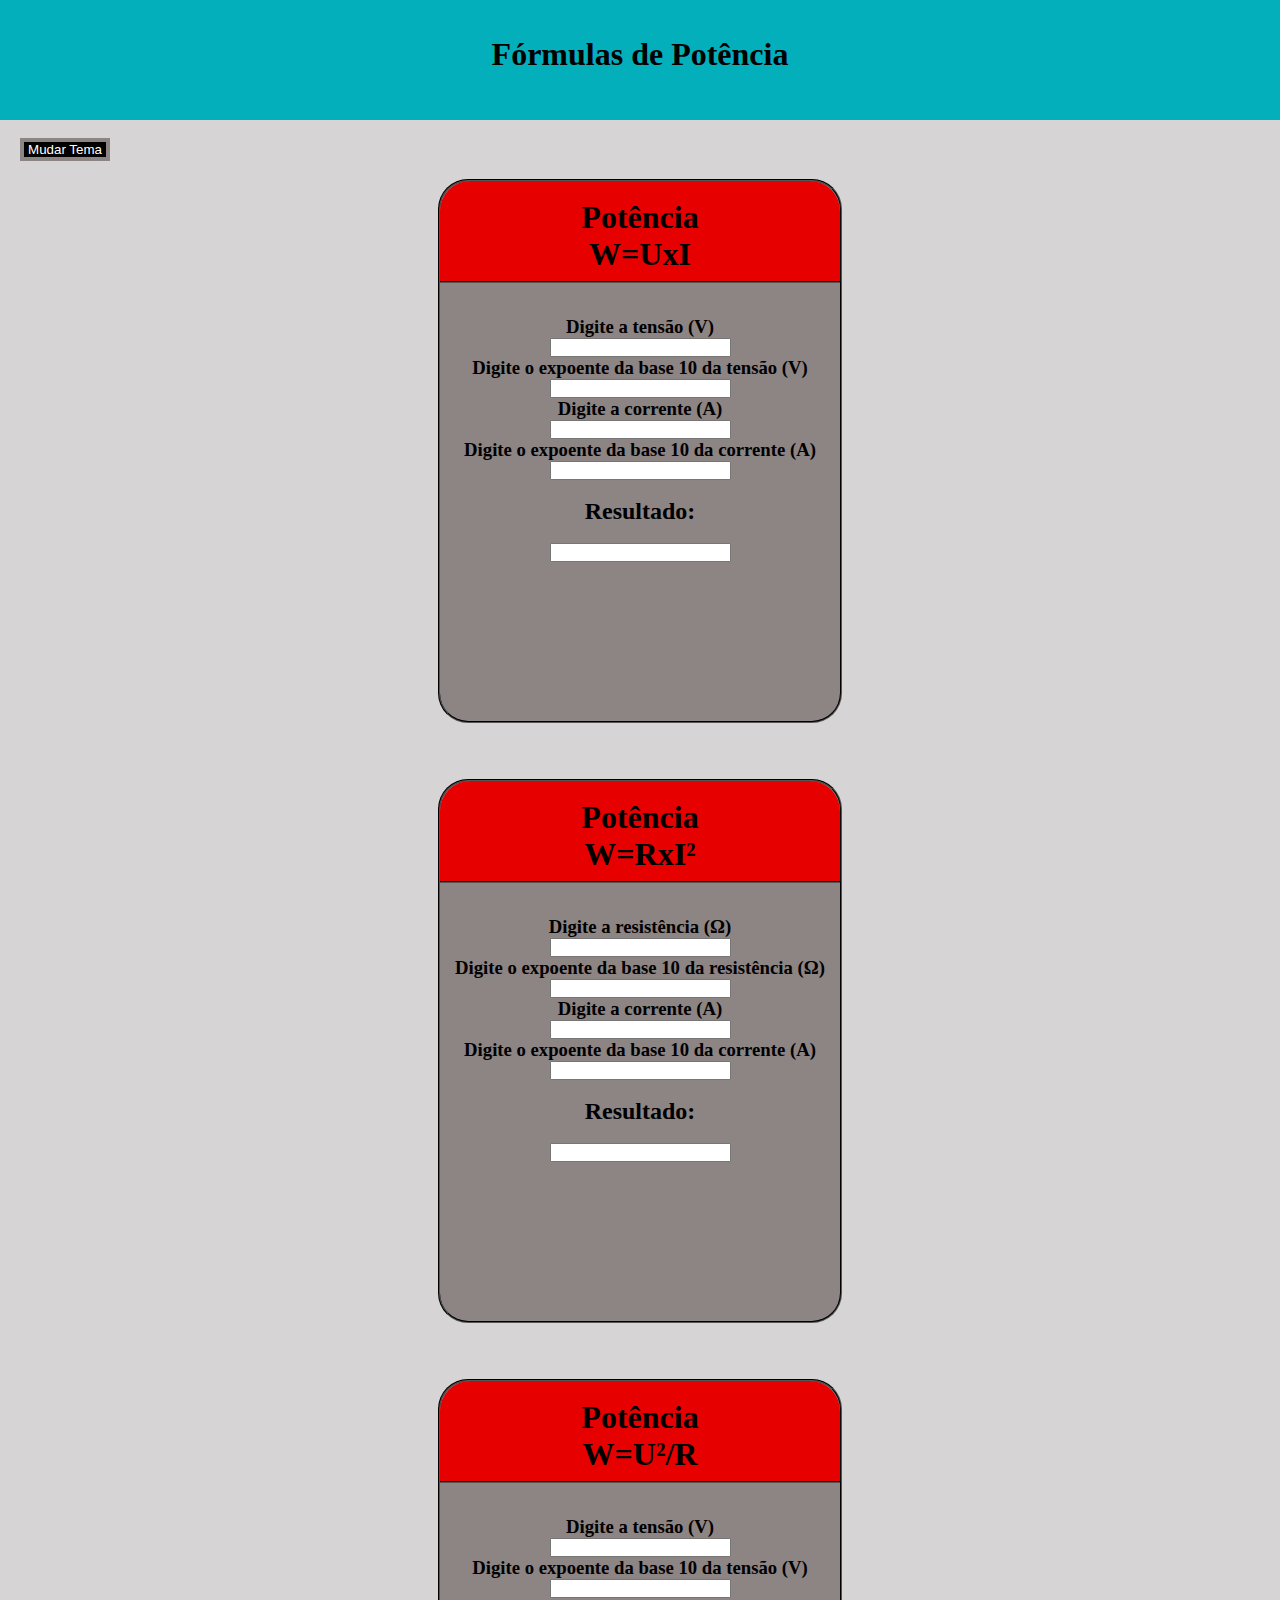
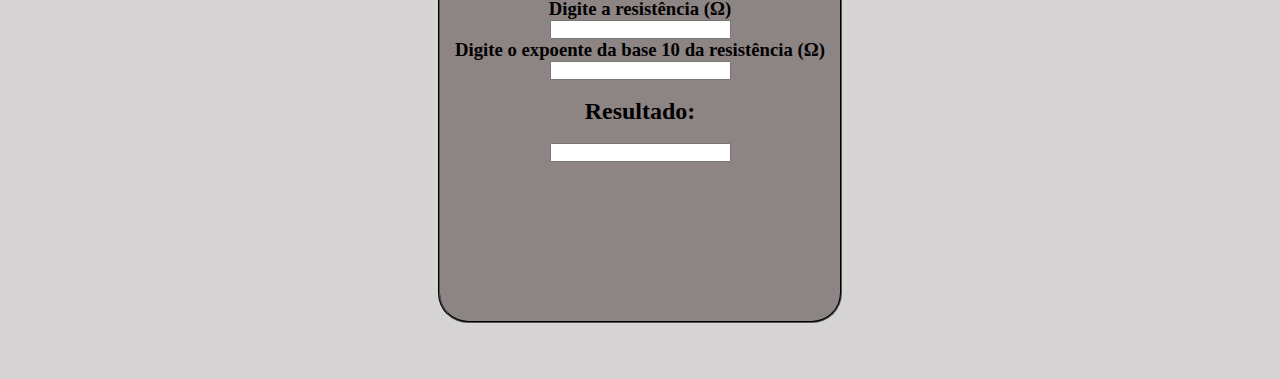
<file: Fisica/eletrodinamica/potencia.html>
<!DOCTYPE html>
<html lang="pt-br">
<head>
    <meta charset="UTF-8">
    <meta http-equiv="X-UA-Compatible" content="IE=edge">
    <meta name="viewport" content="width=device-width, initial-scale=1.0">
    <title>Potência elétrica</title>
    <style>
        .back_red{background-color: rgb(230, 0, 0)}
        
        .dt{
            height: 600px;
            width: 100%;
        }
        .head{
            background-color: rgb(3, 175, 187);
            height: 120px;
            width: 100%;
        }
        .di1{
            height:90%;
            width: 400px;
            margin:auto;
            background-color: var(--gray);
            border: 2px groove var(--black);
        }
        .di2{height: 15%}
        .di2b{
            height:60px;
            width: 100%;
            margin-top: -70px;
            border-bottom: 2px groove var(--black);
        }
        @media (max-width:430px) {
            .di1{ width: 96% }
        }
    </style>
</head>
<body>
    <link rel="stylesheet" href="../load/load.css">
    <span id="load">
        <div class="loading" tabindex="-1">
            <div class="top center">
                <img src="../load/load.png" class="img" height="100%" width="100%">
                <h1>Carregando...</h1>
            </div>
        </div>
    </span>
    <script src="../load/load.js"></script> 

    <div class="head center"><br><br><h1>Fórmulas de Potência</h1></div>
    <br><button class="th-btn" onclick="theme()"> Mudar Tema </button>
    <br>
    <br>
    <p id="all"></p>
    <script>
        let matriz = [
        ["Potência","W=UxI","tensão (V)","corrente (A)"],
        ["Potência","W=RxI²","resistência (Ω)","corrente (A)"],
        ["Potência","W=U²/R","tensão (V)","resistência (Ω)"]
        ];
        
        let create=(idt,mtz)=>{
            let text='';
            for(let id=0; id < mtz.length; id++){
                text+="<div class='dt center'>"+ 
                    "<div class='di1 radius center'>"+
                        "<div class='di2 radius back_red center'><br>"+ 
                            "<h1><span>"+mtz[id][0]+"</span><br><span>"+mtz[id][1]+"</span></h1><br>"+
                            "<div class='di2b back_red center'></div>"+
                        "</div>"+
                        "<div class='center'><br><br><br>"+
                                "<h3>Digite a <span>"+mtz[id][2]+"</span></h3>"+
                                "<input id='ida"+id+"' class='center' type='number'><br>"+
                            "<h3>Digite o expoente da base 10 da <span>"+mtz[id][2]+"</span></h3>"+
                                "<input id='idb"+id+"' class='center' type='number'><br>"+
                            "<h3>Digite a <span>"+mtz[id][3]+"</span></h3>"+
                                "<input id='idc"+id+"' class='center' type='number' onkeyup=calc"+id+"()><br>"+
                            "<h3>Digite o expoente da base 10 da <span>"+mtz[id][3]+"</span></h3>"+
                                "<input id='idd"+id+"' class='center' type='number' onkeyup=calc"+id+"()><br><br>"+
                            "<h2>Resultado:<br><b id='ide"+id+"'></b></h2><br>"+
                            "<input id='idf"+id+"' class='center'>"+
                        "</div>"+
                    "</div>"+
                "</div>";
            }
            qsi(idt,text);
        }
        create("#all",matriz);

        const calc0=()=>(qsi("#ide0", qsv("#ida0")*qsv("#idc0")+"x10^"+(qsv("#idb0")*1+qsv("#idd0")*1)+" V"),
            setv('#idf0', (qsv("#ida0")*qsv("#idc0"))*(10**(qsv("#idb0")*1+qsv("#idd0")*1))+" V"))

        const calc1=()=>(qsi("#ide1", qsv("#ida1")*qsv("#idc1")**2+"x10^"+(qsv("#idb1")*1+qsv("#idd1")*2)+" V"),
            setv('#idf1', (qsv("#ida1")*qsv("#idc1")**2)*10**(qsv("#idb1")*1+qsv("#idd1")*2)+" V"))

        const calc2=()=>(qsi("#ide2",(qsv("#ida2")**2/qsv("#idc2"))+"x10^"+((qsv("#idb2")*2-qsv("#idd2")))+" V"),
            setv('#idf2', (qsv("#ida2")**2/qsv("#idc2"))*10**((qsv("#idb2")*2-qsv("#idd2")))+" V"))
    </script>
</body>
</html>
</file>
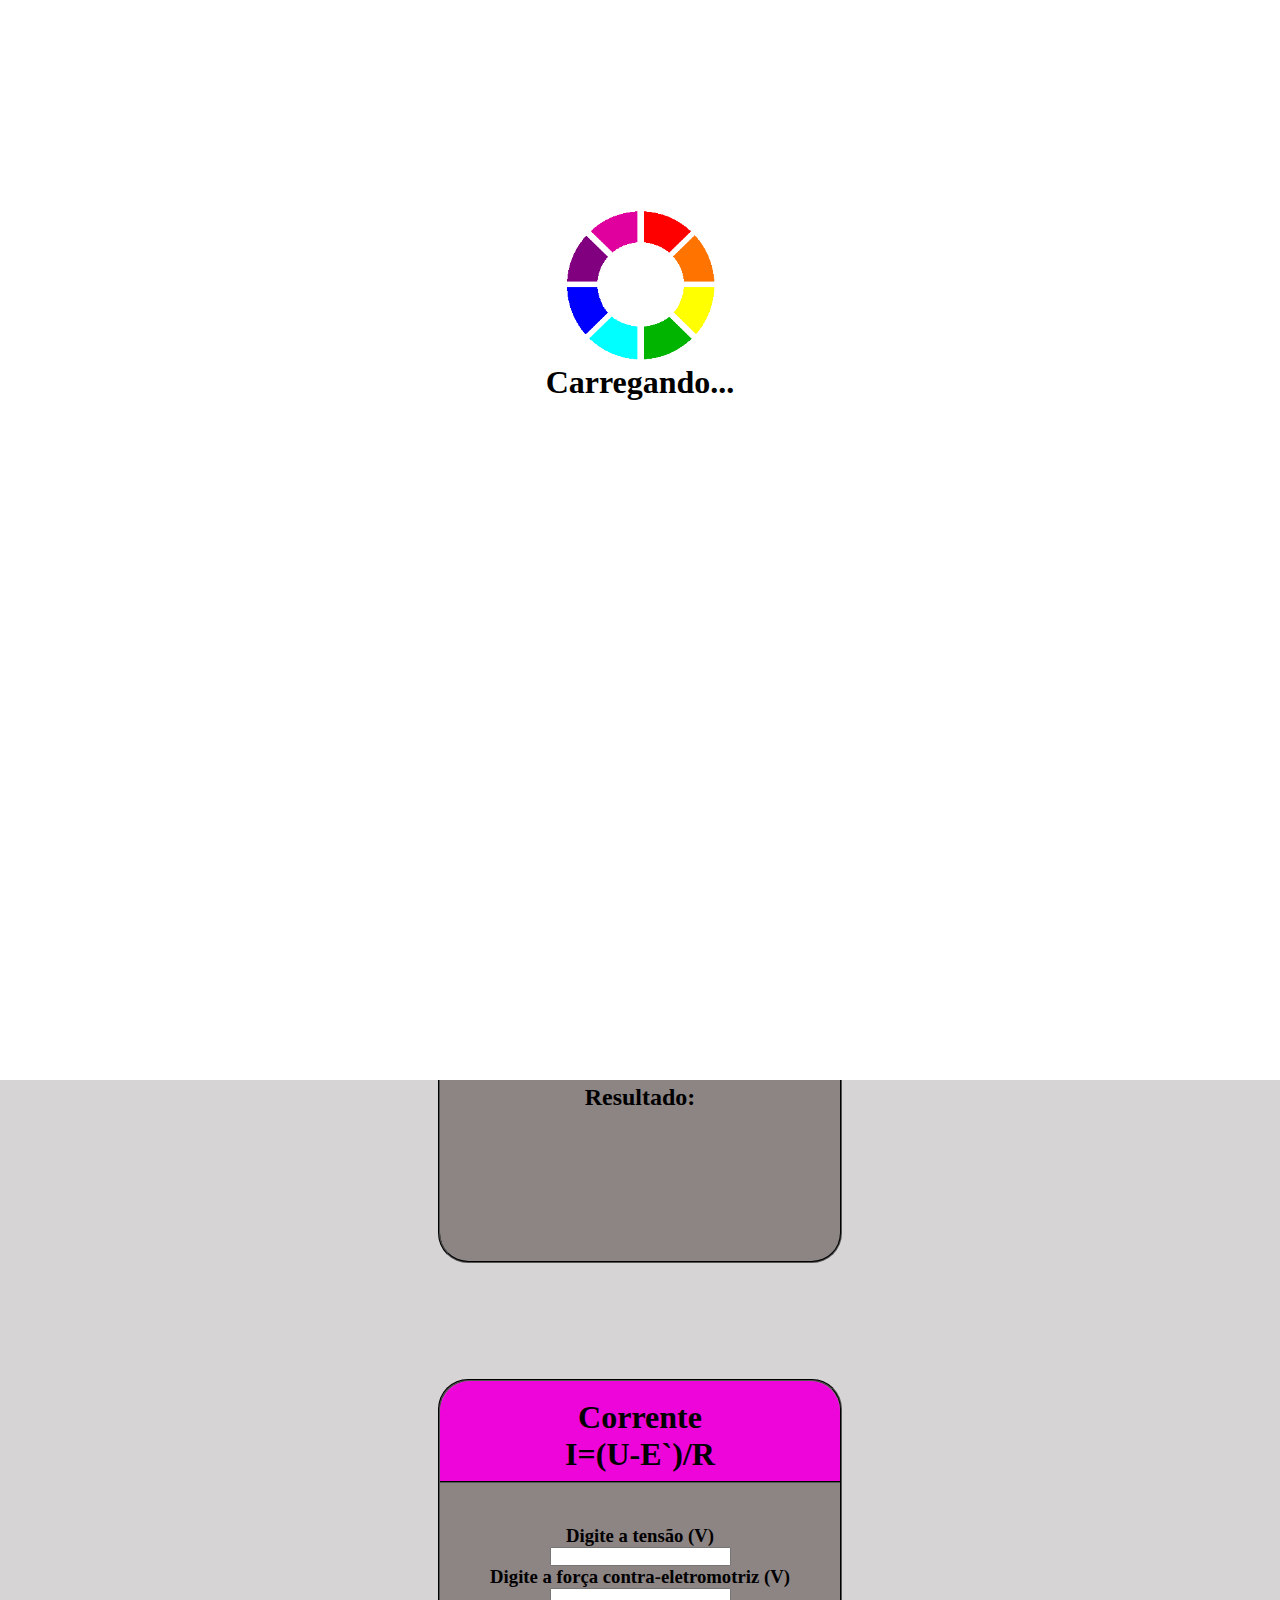
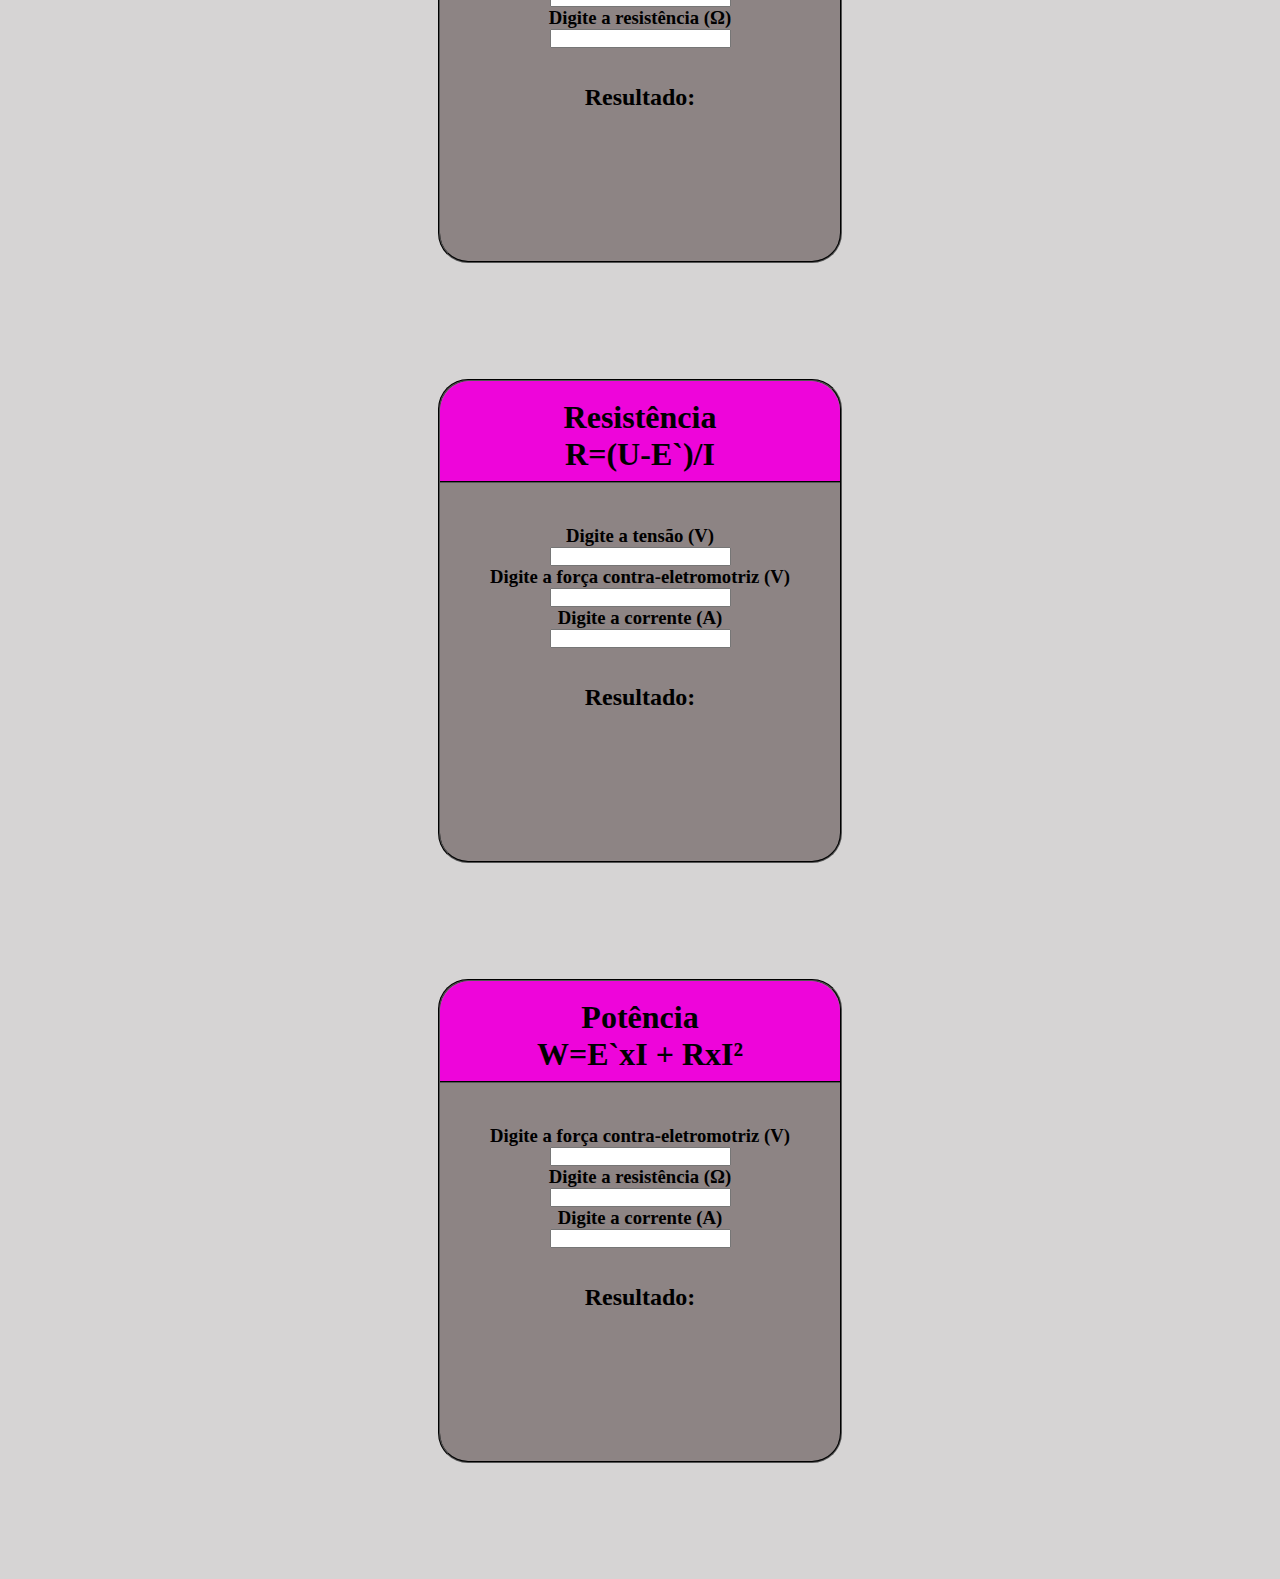
<file: Fisica/eletrodinamica/receptores.html>
<!DOCTYPE html>
<html lang="pt-br">
<head>
    <meta charset="UTF-8">
    <meta http-equiv="X-UA-Compatible" content="IE=edge">
    <meta name="viewport" content="width=device-width, initial-scale=1.0">
    <title>Receptor elétrico</title>
    <style>
        .back_violet{background-color: rgb(238, 5, 218)}
        
        .dt{
            height: 600px;
            width: 100%;
        }
        .head{
            background-color: rgb(18, 0, 182);
            height: 120px;
            width: 100%;
        }
        .di1{
            height:80%;
            width: 400px;
            margin:auto;
            background-color: var(--gray);
            border: 2px groove var(--black);
        }
        .di2{height: 15%}
        .di2b{
            height:60px;
            width: 100%;
            margin-top: -70px;
            border-bottom: 2px groove var(--black);
        }
        @media (max-width:430px) {
            .di1{ width: 96% }
            .di2b{
                height: 125%;
                margin-top: -90px;
            }
            #fc1{
                width: 100%;
                height: 80px;
                margin-top: -100px;
            }
        }
    </style>
</head>
<body>
    <link rel="stylesheet" href="../load/load.css">
    <span id="load">
        <div class="loading" tabindex="-1">
            <div class="top center">
                <img src="../load/load.png" class="img" height="100%" width="100%">
                <h1>Carregando...</h1>
            </div>
        </div>
    </span>
    <script src="../load/load.js"></script>

    <div class="head center"><br><br><h1>Fórmulas de Receptores</h1></div>
    <br><button class="th-btn" onclick="theme()"> Mudar Tema </button>
    <br>
    <br>
    <p id="all"></p>
    <script>
        let matriz = [
        ["Tensão","U=E`+RxI","força contra-eletromotriz (V)","resistência (Ω)","corrente (A)"],
    	["Força contra-eletromotriz","E`=U-RxI","tensão (V)","resistência (Ω)","corrente (A)"],
    	["Corrente","I=(U-E`)/R","tensão (V)","força contra-eletromotriz (V)","resistência (Ω)"],
    	["Resistência","R=(U-E`)/I","tensão (V)","força contra-eletromotriz (V)","corrente (A)"],
    	["Potência","W=E`xI + RxI²","força contra-eletromotriz (V)","resistência (Ω)","corrente (A)"]
        ];
        
        let create=(idt,mtz)=>{
            let text='';
            for(let id=0; id < mtz.length; id++){
                text+="<div class='dt'>"+ 
                    "<div class='di1 center radius'>"+
                        "<div class='di2 back_violet radius'><br>"+ 
                            "<h1><span>"+mtz[id][0]+"</span><br><span>"+mtz[id][1]+"</span></h1><br>"+
                            '<div id="fc'+id+'"></div>'+
                            "<div class='di2b back_violet'></div>"+
                        "</div>"+
                        "<div class='center'><br><br><br><br>"+
                            "<h3>Digite a <span>"+mtz[id][2]+"</span></h3>"+
                                "<input id='ida"+id+"' class='center' type='number'><br>"+
                            "<h3>Digite a <span>"+mtz[id][3]+"</span></h3>"+
                                "<input id='idb"+id+"' class='center' type='number'><br>"+
                            "<h3>Digite a <span>"+mtz[id][4]+"</span></h3>"+
                                "<input id='idc"+id+"' class='center' type='number' onkeyup=calc"+id+"()><br>"+
                            "<br><br>"+
                            "<h2>Resultado:<br></h2><br>"+
                            "<h1 id='idd"+id+"'></h1>"+
                        "</div>"+
                    "</div>"+
                "</div>";
            }
            qsi(idt,text);
        }
        create("#all",matriz);
        
        const calc0=()=>qsi("#idd0",(qsv("#ida0")*1+(qsv("#idb0")*qsv("#idc0")))+" V")
        const calc1=()=>qsi("#idd1",(qsv("#ida1")-(qsv("#idb1")*qsv("#idc1")))+" V")
        const calc2=()=>qsi("#idd2",(qsv("#ida2")-qsv("#idb2"))/qsv("#idc2")+" A")
        const calc3=()=>qsi("#idd3",(qsv("#ida3")-qsv("#idb3"))/qsv("#idc3")+" Ω")
        const calc4=()=>qsi("#idd4",qsv("#ida4")*qsv("#idc4")*1+qsv("#idb4")*qsv("#idc4")**2+" W")
    </script>
</body>
</html>
</file>
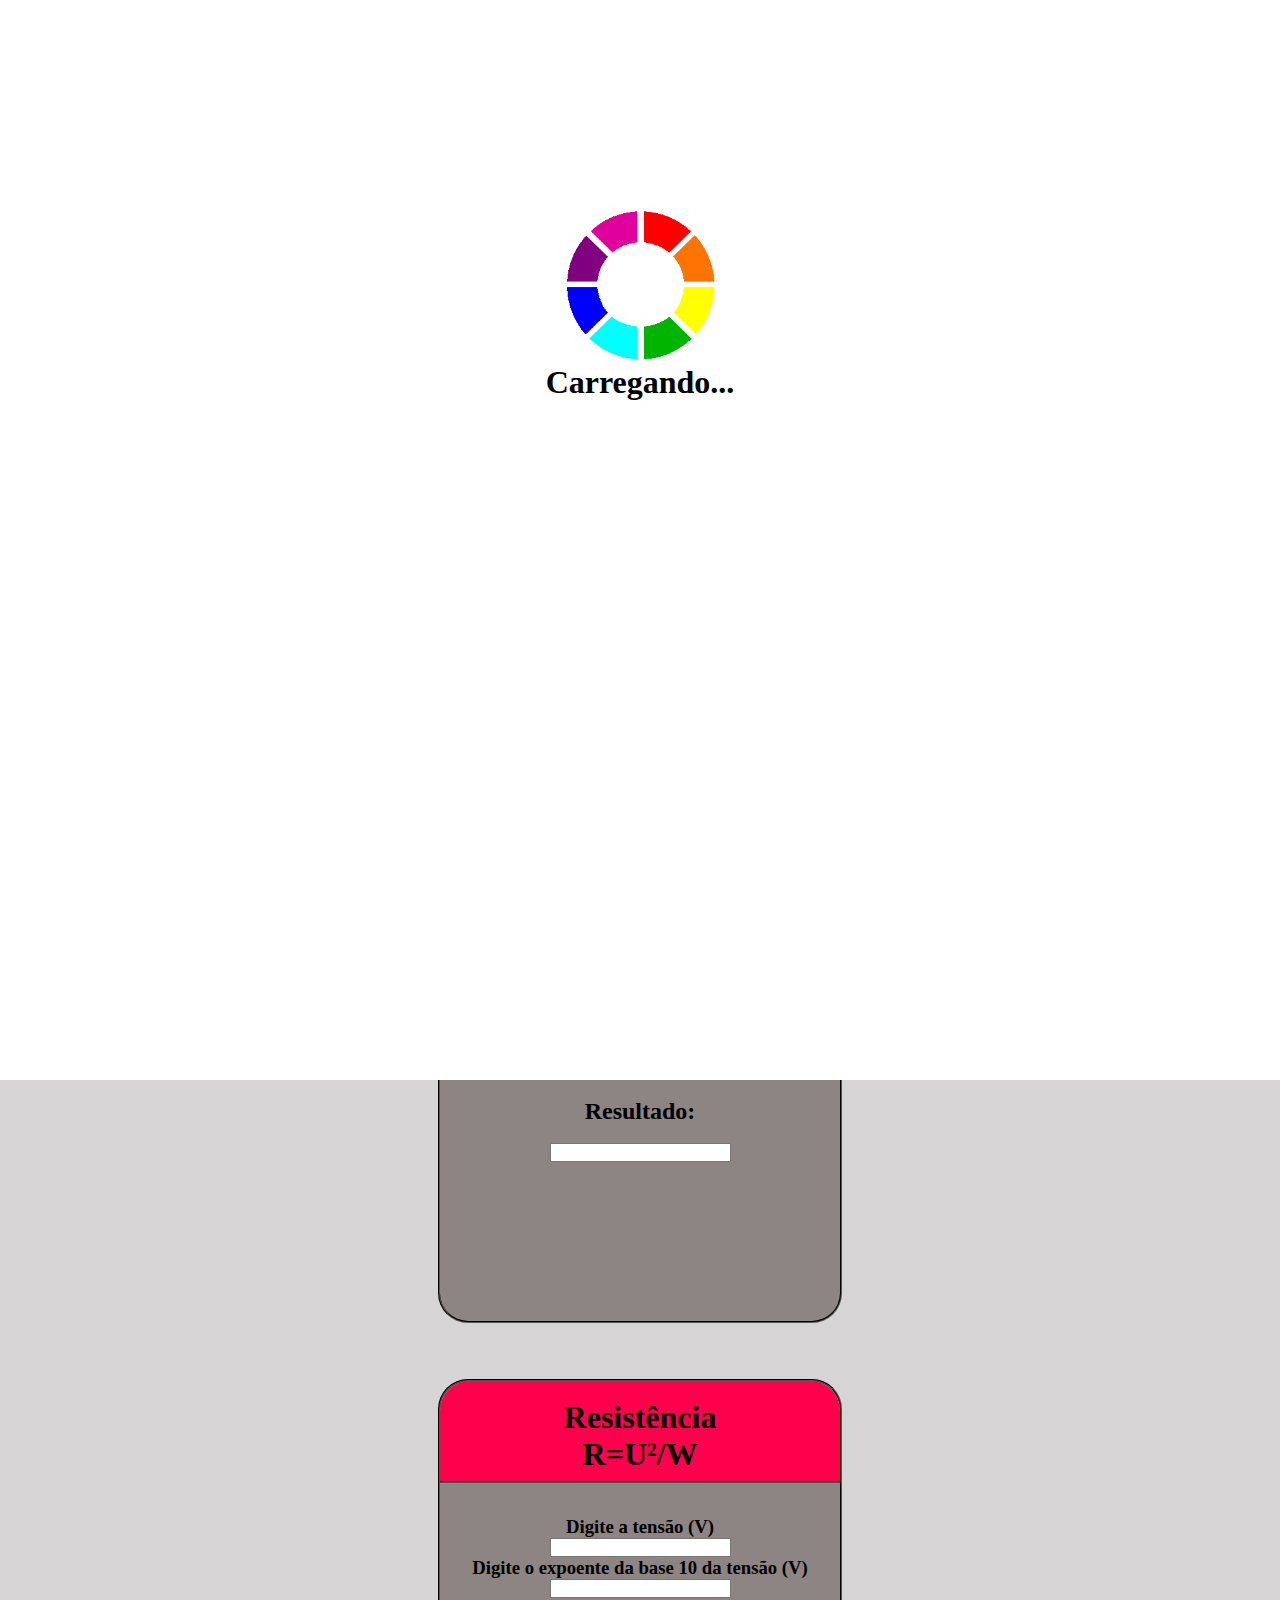
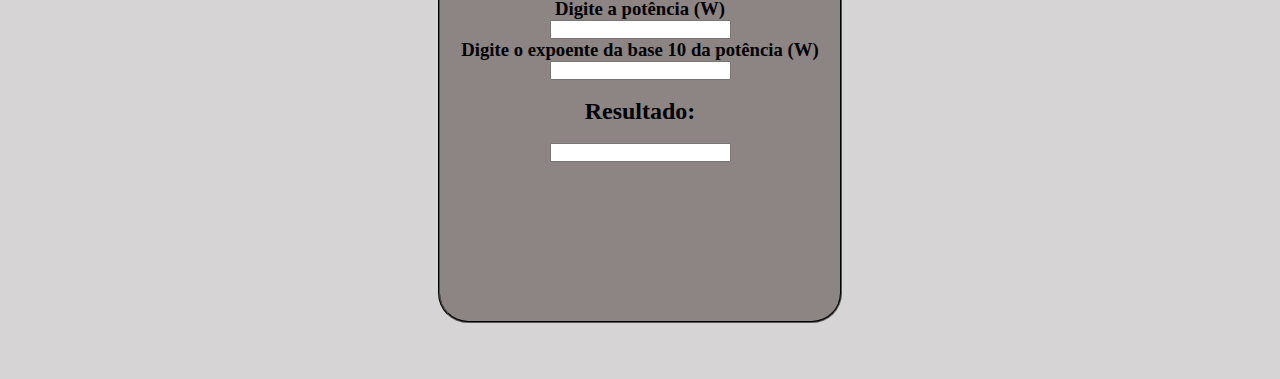
<file: Fisica/eletrodinamica/resistencia.html>
<!DOCTYPE html>
<html lang="pt-br">
<head>
    <meta charset="UTF-8">
    <meta http-equiv="X-UA-Compatible" content="IE=edge">
    <meta name="viewport" content="width=device-width, initial-scale=1.0">
    <title>Resistência elétrica</title>
    <style>
        .back_pink{background-color: rgb(255, 0, 76)}
        
        .dt{
            height: 600px;
            width: 100%;
        }
        .head{
            background-color: rgb(3, 175, 187);
            height: 120px;
            width: 100%;
        }
        .di1{
            height:90%;
            width: 400px;
            margin:auto;
            background-color: var(--gray);
            border: 2px groove var(--black);
        }
        .di2{height: 15%}
        .di2b{
            height:60px;
            width: 100%;
            margin-top: -70px;
            border-bottom: 2px groove var(--black);
        }
        @media (max-width:430px) {
            .di1{ width: 96% }
        }
    </style>
</head>
<body>
    <link rel="stylesheet" href="../load/load.css">
    <span id="load">
        <div class="loading" tabindex="-1">
            <div class="top center">
                <img src="../load/load.png" class="img" height="100%" width="100%">
                <h1>Carregando...</h1>
            </div>
        </div>
    </span>
    <script src="../load/load.js"></script> 

    <div class="head center"><br><br><h1>Fórmulas de Resistência</h1></div>
    <br><button class="th-btn" onclick="theme()"> Mudar Tema </button>
    <br>
    <br>
    <p id="all"></p>
    <script>
        let matriz = [
            ["Resistência","R=U/I","tensão (V)","corrente (A)"],
            ["Resistência","R=W/I²","potência (W)","corrente (A)"],
            ["Resistência","R=U²/W","tensão (V)","potência (W)"]
        ];
        
        let create=(idt,mtz)=>{
            let text='';
            for(let id=0; id < mtz.length; id++){
                text+="<div class='dt center'>"+ 
                    "<div class='di1 radius center'>"+
                        "<div class='di2 radius back_pink center'><br>"+ 
                            "<h1><span>"+mtz[id][0]+"</span><br><span>"+mtz[id][1]+"</span></h1><br>"+
                            "<div class='di2b back_pink center'></div>"+
                        "</div>"+
                        "<div class='center'><br><br><br>"+
                                "<h3>Digite a <span>"+mtz[id][2]+"</span></h3>"+
                                "<input id='ida"+id+"' class='center' type='number'><br>"+
                            "<h3>Digite o expoente da base 10 da <span>"+mtz[id][2]+"</span></h3>"+
                                "<input id='idb"+id+"' class='center' type='number'><br>"+
                            "<h3>Digite a <span>"+mtz[id][3]+"</span></h3>"+
                                "<input id='idc"+id+"' class='center' type='number' onkeyup=calc"+id+"()><br>"+
                            "<h3>Digite o expoente da base 10 da <span>"+mtz[id][3]+"</span></h3>"+
                                "<input id='idd"+id+"' class='center' type='number' onkeyup=calc"+id+"()><br><br>"+
                            "<h2>Resultado:<br><b id='ide"+id+"'></b></h2><br>"+
                            "<input id='idf"+id+"' class='center'>"+
                        "</div>"+
                    "</div>"+
                "</div>";
            }
            qsi(idt,text);
        }
        create("#all",matriz);

        const calc0=()=>(qsi("#ide0",qsv("#ida0")/qsv("#idc0")+"x10^"+(qsv("#idb0")-qsv("#idd0"))+" Ω"),
            setv('#idf0',qsv("#ida0")/qsv("#idc0")*(10**(qsv("#idb0")-qsv("#idd0")))+" Ω"))

        const calc1=()=>(qsi("#ide1",(qsv("#ida1")/qsv("#idc1")**2+"x10^"+(qsv("#idb1")-qsv("#idd1")*2)+" Ω")),
            setv('#idf1',(qsv("#ida1")/qsv("#idc1")**2)*(10**(qsv("#idb1")-qsv("#idd1")*2))+" Ω"))

        const calc2=()=>(qsi("#ide2",qsv("#ida2")**2/qsv("#idc2")+"x10^"+(qsv("#idb2")*2-qsv("#idd2"))+" Ω"),
            setv('#idf2', (qsv("#ida2")**2/qsv("#idc2"))*(10**(qsv("#idb2")*2-qsv("#idd2")))+" Ω"))
    </script>
</body>
</html>
</file>
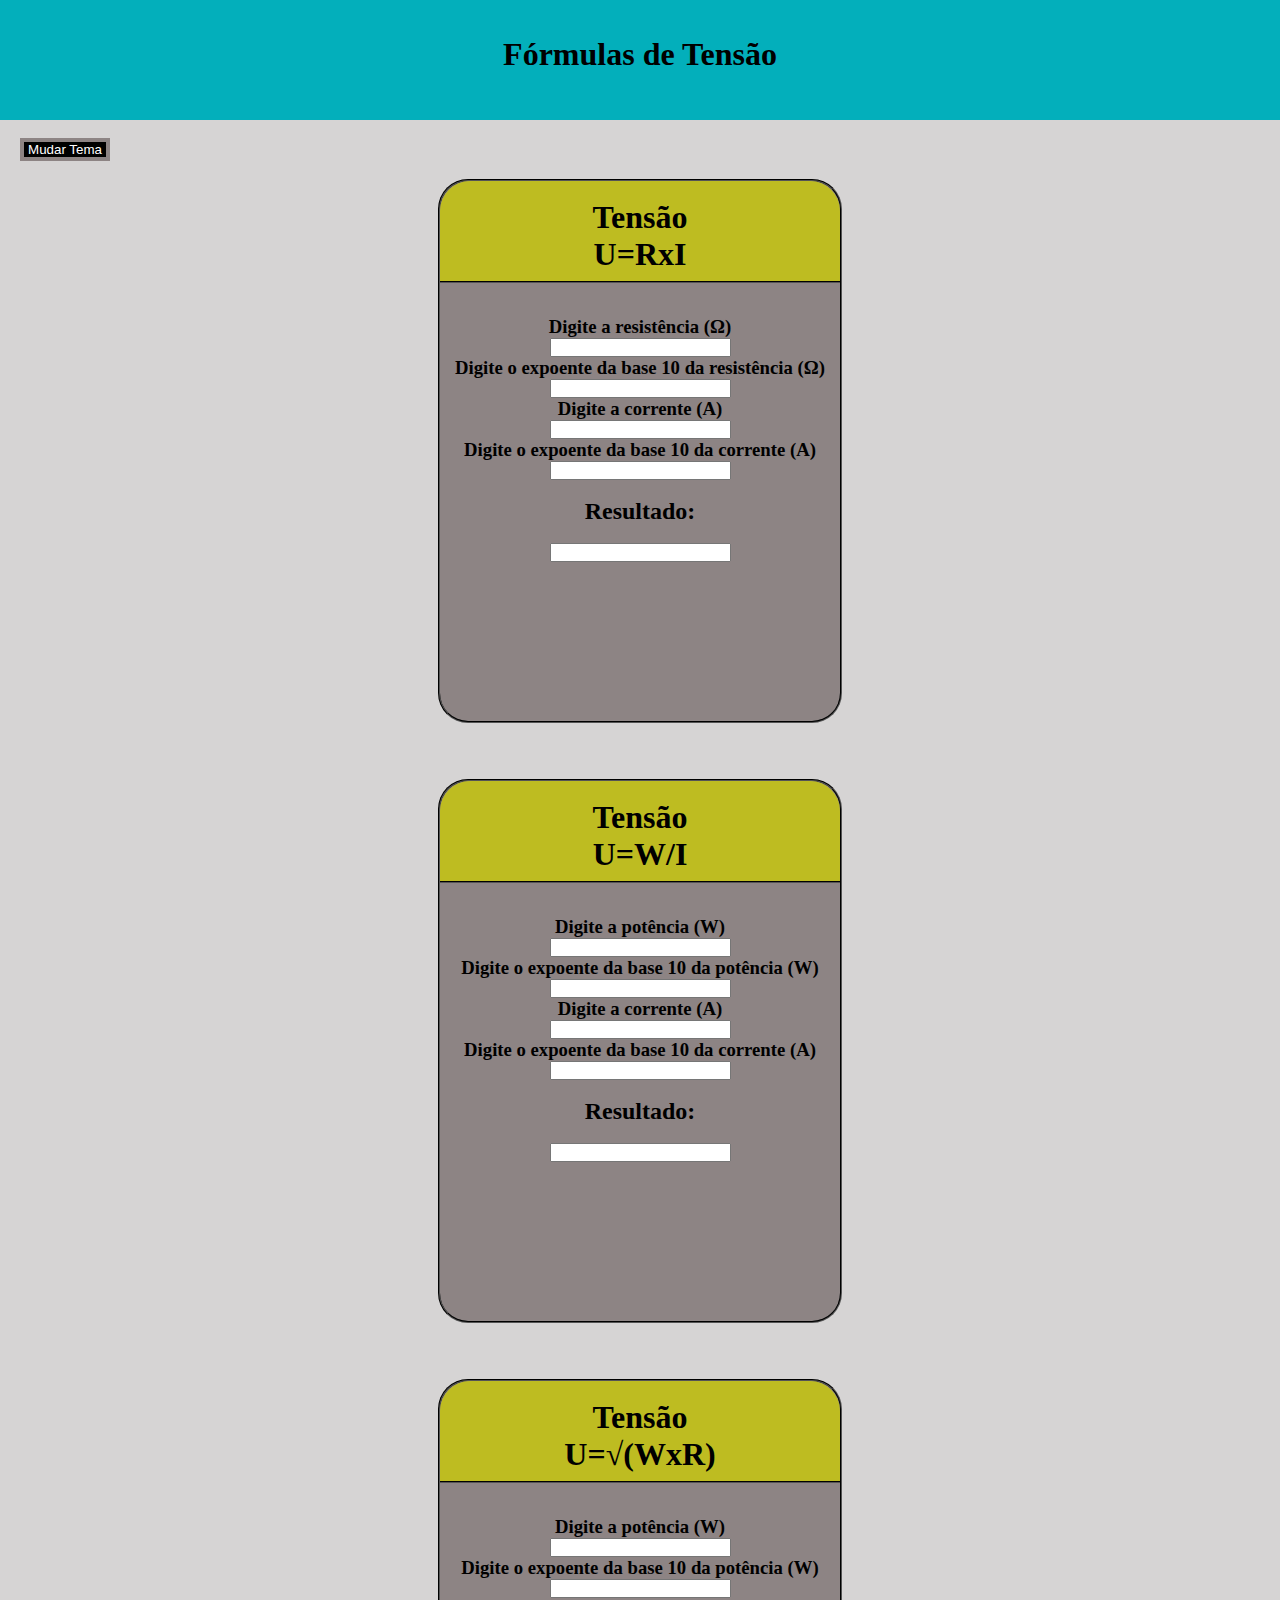
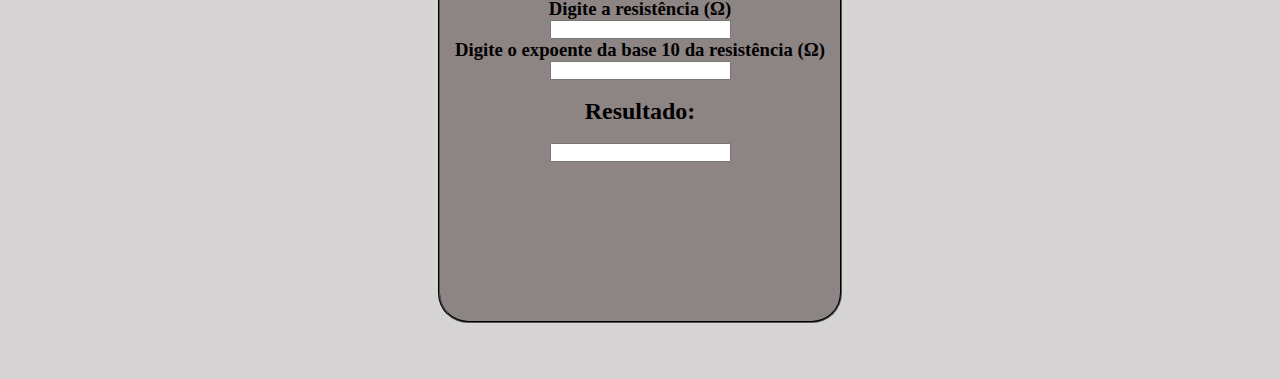
<file: Fisica/eletrodinamica/tensao.html>
<!DOCTYPE html>
<html lang="pt-br">
<head>
    <meta charset="UTF-8">
    <meta http-equiv="X-UA-Compatible" content="IE=edge">
    <meta name="viewport" content="width=device-width, initial-scale=1.0">
    <title>Tensão elétrica</title>
    <style>
        .back_yellow{background-color: rgb(190, 188, 33)}
        
        .dt{
            height: 600px;
            width: 100%;
        }
        .head{
            background-color: rgb(3, 175, 187);
            height: 120px;
            width: 100%;
        }
        .di1{
            height:90%;
            width: 400px;
            margin:auto;
            background-color: var(--gray);
            border: 2px groove var(--black);
        }
        .di2{height: 15%}
        .di2b{
            height:60px;
            width: 100%;
            margin-top: -70px;
            border-bottom: 2px groove var(--black);
        }
        @media (max-width:430px) {
            .di1{ width: 96% }
        }
    </style>
</head>
<body>
    <link rel="stylesheet" href="../load/load.css">
    <span id="load">
        <div class="loading" tabindex="-1">
            <div class="top center">
                <img src="../load/load.png" class="img" height="100%" width="100%">
                <h1>Carregando...</h1>
            </div>
        </div>
    </span>
    <script src="../load/load.js"></script>

    <div class="head center"><br><br><h1>Fórmulas de Tensão</h1></div>
    <br><button class="th-btn" onclick="theme()"> Mudar Tema </button>
    <br>
    <br>
    <p id="all"></p>
    <script>
        let matriz = [
        ["Tensão","U=RxI","resistência (Ω)","corrente (A)"],        
        ["Tensão","U=W/I","potência (W)","corrente (A)"],
        ["Tensão","U=√(WxR)","potência (W)","resistência (Ω)"]
        ];
        
        let create=(idt,mtz)=>{
            let text='';
            for(let id=0; id < mtz.length; id++){
                text+="<div class='dt center'>"+ 
                    "<div class='di1 radius center'>"+
                        "<div class='di2 radius back_yellow center'><br>"+ 
                            "<h1><span>"+mtz[id][0]+"</span><br><span>"+mtz[id][1]+"</span></h1><br>"+
                            "<div class='di2b back_yellow center'></div>"+
                        "</div>"+
                        "<div class='center'><br><br><br>"+
                                "<h3>Digite a <span>"+mtz[id][2]+"</span></h3>"+
                                "<input id='ida"+id+"' class='center' type='number'><br>"+
                            "<h3>Digite o expoente da base 10 da <span>"+mtz[id][2]+"</span></h3>"+
                                "<input id='idb"+id+"' class='center' type='number'><br>"+
                            "<h3>Digite a <span>"+mtz[id][3]+"</span></h3>"+
                                "<input id='idc"+id+"' class='center' type='number' onkeyup=calc"+id+"()><br>"+
                            "<h3>Digite o expoente da base 10 da <span>"+mtz[id][3]+"</span></h3>"+
                                "<input id='idd"+id+"' class='center' type='number' onkeyup=calc"+id+"()><br><br>"+
                            "<h2>Resultado:<br><b id='ide"+id+"'></b></h2><br>"+
                            "<input id='idf"+id+"' class='center'>"+
                        "</div>"+
                    "</div>"+
                "</div>";
            }
            qsi(idt,text);
        }
        create("#all",matriz);

        const calc0=()=>(qsi("#ide0", qsv("#ida0")*qsv("#idc0")+"x10^"+(qsv("#idb0")*1+qsv("#idd0")*1)+" V"),
            setv('#idf0', (qsv("#ida0")*qsv("#idc0"))*(10**(qsv("#idb0")*1+qsv("#idd0")*1))+" V"))

        const calc1=()=>(qsi("#ide1", qsv("#ida1")/qsv("#idc1")+"x10^"+(qsv("#idb1")-qsv("#idd1"))+" V"),
            setv('#idf1', (qsv("#ida1")/qsv("#idc1"))*10**(qsv("#idb1")-qsv("#idd1"))+" V"))

        const calc2=()=>(qsi("#ide2",(qsv("#ida2")*qsv("#idc2"))**0.5+"x10^"+((qsv("#idb2")*1+qsv("#idd2")*1)/2)+" V"),
            setv('#idf2', (qsv("#ida2")*qsv("#idc2"))**0.5*10**((qsv("#idb2")*1+qsv("#idd2")*1)/2)+" V"))
    </script>
</body>
</html>
</file>
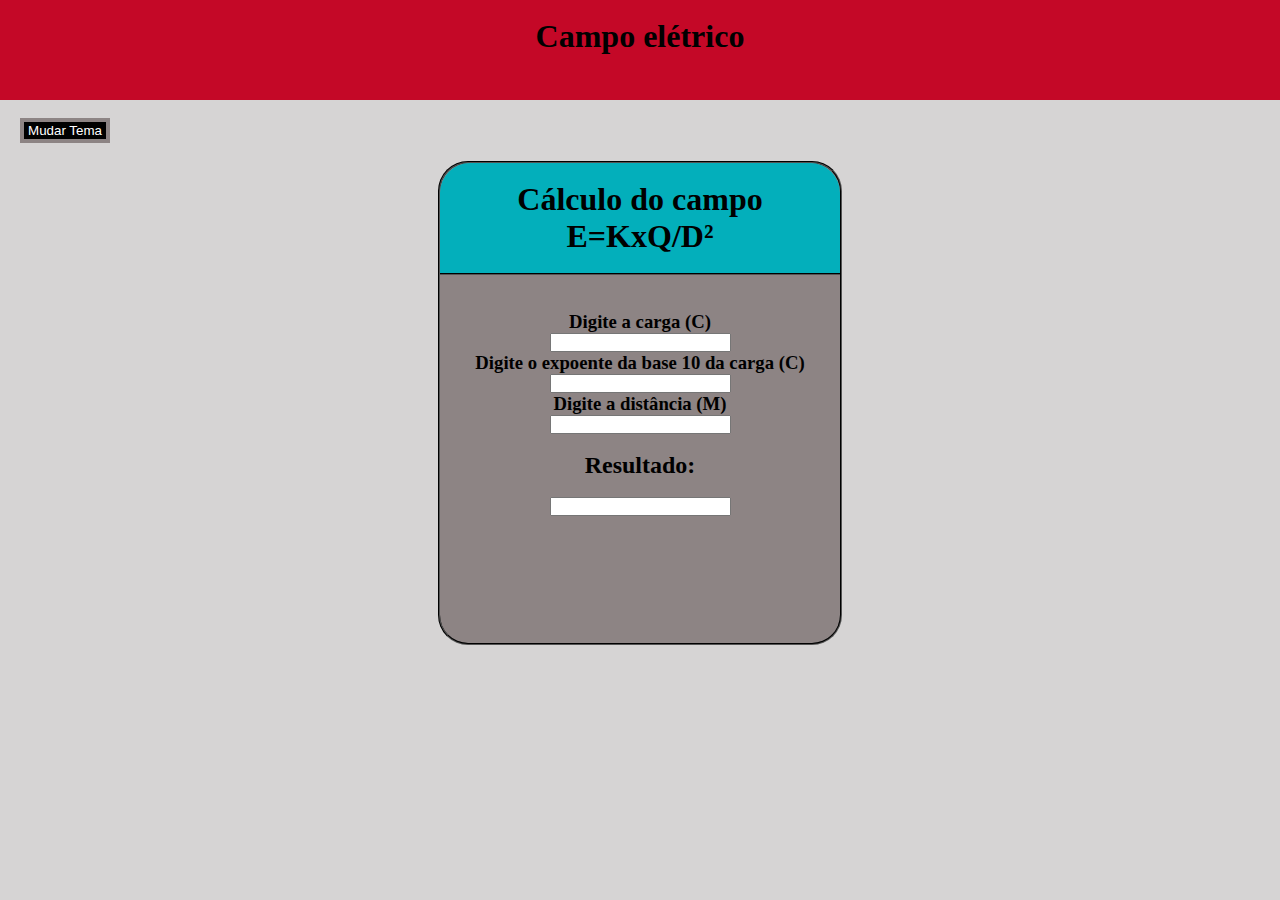
<file: Fisica/eletrostatica/campo.html>
<!DOCTYPE html>
<html lang="pt-br">
<head>
    <meta charset="UTF-8">
    <meta http-equiv="X-UA-Compatible" content="IE=edge">
    <meta name="viewport" content="width=device-width, initial-scale=1.0">
    <title>Campo elétrico</title>
    <style>
        :root{    
            --gray:rgb(146, 143, 143);
            --blue:rgb(9, 204, 238);
        }
        .heig15{height: 15%}
        .back_blue{background-color: rgb(3, 175, 187)}
        
        .head{
            background-color: rgb(196, 8, 39);
            height: 100px;
            width: 100%;
        }
        .dt{
            height: 600px;
            width: 100%;
        }

        .di1{
            height:80%;
            width: 400px;
            background-color: var(--gray);
            border: 2px groove var(--black);
            margin:auto;
        }
        
        .di2b{
            height:60px;
            width: 100%;
            margin-top: -60px;
            border-bottom: 2px groove var(--black);
        }

        .th-btn{
            padding-top: 1px;
            padding-bottom: 1px;
        }
        
        @media (max-width: 420px){
            .di1{width: 95%;}
            .di2b{ 
                margin-top: -90px;
                height: 90px;
            }
        }
        
    </style>
</head>
<body>
    <link rel="stylesheet" href="https://filipi-melo.github.io/html/load/load.css">
    <span id="load">
        <div class="loading" tabindex="-1">
            <div class="top center">
                <img src="https://filipi-melo.github.io/html/load/load.png" class="img" height="100%" width="100%">
                <h1>Carregando...</h1>
            </div>
        </div>
    </span>
    <script src="https://filipi-melo.github.io/html/load/load.js"></script> 
    <div class="head center heig15"><br><h1>Campo elétrico</h1></div>
    <br><button class="th-btn" onclick="theme()"> Mudar Tema </button>
    <br>
    <br>
    <div class="dt center">
        <div class="di1 radius">
            <div class="di2 back_blue radius"> 
                <br>
                <h1>
                    Cálculo do campo<br>
                    E=KxQ/D²
                </h1><br>
                <div class="di2b back_blue"></div> 
            </div>
            <div class="center">
                <br>
                <br>
                <h3>Digite a carga (C)</h3>
                <input id="q" class="center" type="number"><br>
                <h3>Digite o expoente da base 10 da carga (C)</h3>
                <input id="bq" class="center" type="number">
                <br>
                <h3>Digite a distância (M)</h3>
                <input id="d" class="center" type="number" onkeyup="calculo()">
                <br>
                <br>
                <h2>Resultado:<br><b id="res1"></b></h2>
                <br>
                <input id="res2" class="center">
            </div>
        </div>
    </div>
    <script>
        const calculo=()=>(qsi('#res1',"<br>"+(9*qsv('#q'))/qsv('#d')**2+"x"+"10^"+(9+qsv('#bq')*1)+"  N/C"),
            setv('#res2',((9*qsv('#q'))/qsv('#d')**2*10**(9+qsv('#bq')*1))+"  N/C"));
    </script>
</body>
</html>
</file>
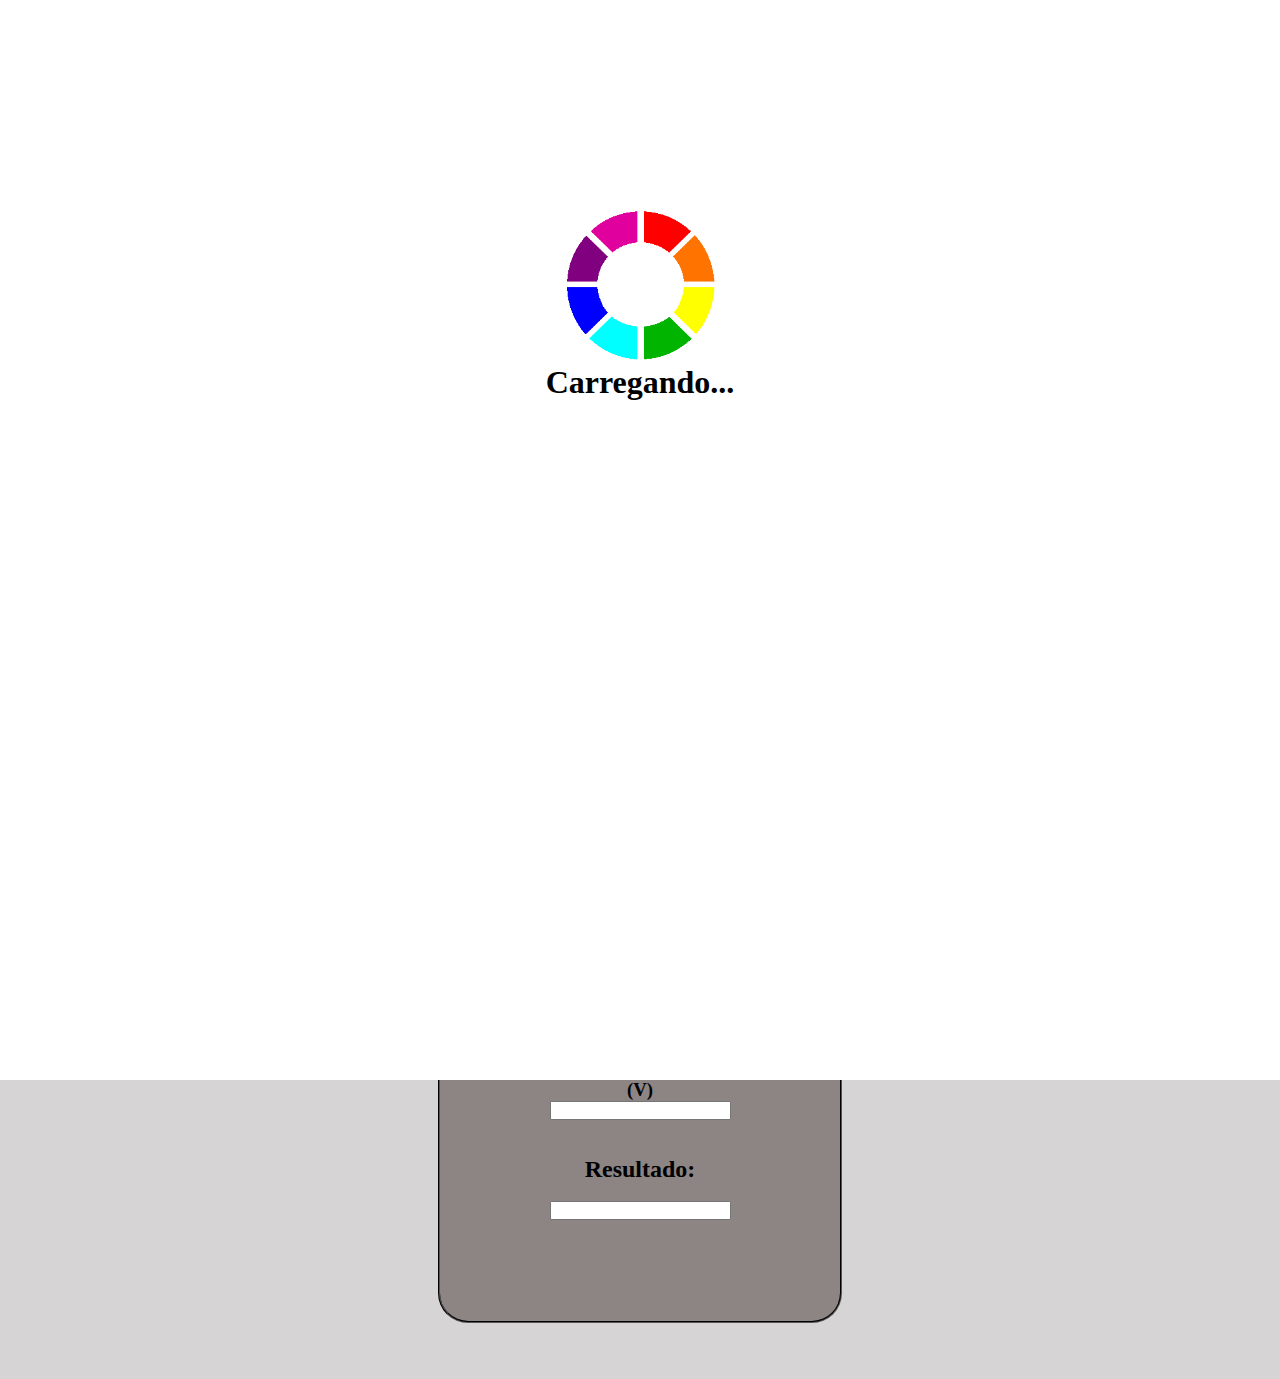
<file: Fisica/eletrostatica/capacitancia.html>
<!DOCTYPE html>
<html lang="pt-br">
<head>
    <meta charset="UTF-8">
    <meta http-equiv="X-UA-Compatible" content="IE=edge">
    <meta name="viewport" content="width=device-width, initial-scale=1.0">
    <title>Capacitância</title>
    <style>
        .back_blue{background-color: rgb(4, 7, 192)}
        
        .dt{
            height: 600px;
            width: 100%;
        }
        .head{
            background-color:  rgb(238, 9, 9);
            height: 120px;
            width: 100%;
        }
        .di1{
            height:90%;
            width: 400px;
            margin:auto;
            background-color: var(--gray);
            border: 2px groove var(--black);
        }
        .di2{height: 15%}
        .di2b{
            height:60px;
            width: 100%;
            margin-top: -70px;
            border-bottom: 2px groove var(--black);
        }
        @media (max-width:430px) {
            .di1{ 
                width: 96%;
                height: 95%;
            }
        }
    </style>
</head>
<body>
    <link rel="stylesheet" href="../load/load.css">
    <span id="load">
        <div class="loading" tabindex="-1">
            <div class="top center">
                <img src="../load/load.png" class="img" height="100%" width="100%">
                <h1>Carregando...</h1>
            </div>
        </div>
    </span>
    <script src="../load/load.js"></script>
    
    <div class="head center"><br><br><h1>Fórmulas de Capacitância</h1></div>
    <br><button class="th-btn" onclick="theme()"> Mudar Tema </button>
    <br>
    <br>
    <p id="all"></p>
    <script>
        let matriz = [
        ["Capacitância","C=R/K","o Raio (M)",""],
        ["Capacitância","C=Q/V","a carga (C)","o potencial elétrico (V)"]
        ];
        let create=(idt,mtz)=>{
            let text='';
            for(let id=0; id < mtz.length; id++){
                text+="<div class='dt center'>"+ 
                    "<div class='di1 radius center'>"+
                        "<div class='di2 radius back_blue center'><br>"+ 
                            "<h1><span>"+mtz[id][0]+"</span><br><span>"+mtz[id][1]+"</span></h1><br>"+
                            "<div class='di2b back_blue center'></div>"+
                        "</div>"+
                        "<div class='center'><br><br><br>"+
                            "<h3>Digite <span>"+mtz[id][2]+"</span></h3>"+
                                "<input id='ida"+id+"' class='center' type='number'><br>"+
                            "<h3>Digite o expoente da base 10 d<span>"+mtz[id][2]+"</span></h3>"+
                                "<input id='idb"+id+"' class='center' type='number'><br>"+
                            "<div id='ta"+id+"'><h3>Digite <span>"+mtz[id][3]+"</span></h3>"+
                                "<input id='idc"+id+"' class='center' type='number' onkeyup=calc"+id+"()></div><br>"+
                            "<div id='tb"+id+"'><h3>Digite o expoente da base 10 d<span>"+mtz[id][3]+"</span></h3>"+
                                "<input id='idd"+id+"' class='center' type='number' onkeyup=calc"+id+"()></div><br><br>"+
                            "<h2>Resultado:<br><b id='ide"+id+"'></b></h2><br>"+
                            "<input id='idf"+id+"' class='center'>"+
                        "</div>"+
                    "</div>"+
                "</div>";
            }
            qsi(idt,text);
        }
        create("#all",matriz);

        const calc0=()=>(qsi("#ide0", qsv("#ida0")/9+"x10^"+(qsv("#idb0")-9)+" F"),
            setv('#idf0', (qsv("#ida0")/9)*(10**(qsv("#idb0")-9))+" F"))
        
        const calc1=()=>(qsi("#ide1", qsv("#ida1")/qsv("#idc1")+"x10^"+(qsv("#idb1")-qsv("#idd1"))+" F"),
            setv('#idf1', (qsv("#ida1")/qsv("#idc1"))*(10**(qsv("#idb1")-qsv("#idd1")))+" F"))
        
        qsi('#ta0','')
        qsi('#tb0','')
        qs('#ida0').onkeyup = calc0
        qs('#idb0').onkeyup = calc0
    </script>
</body>
</html>
</file>
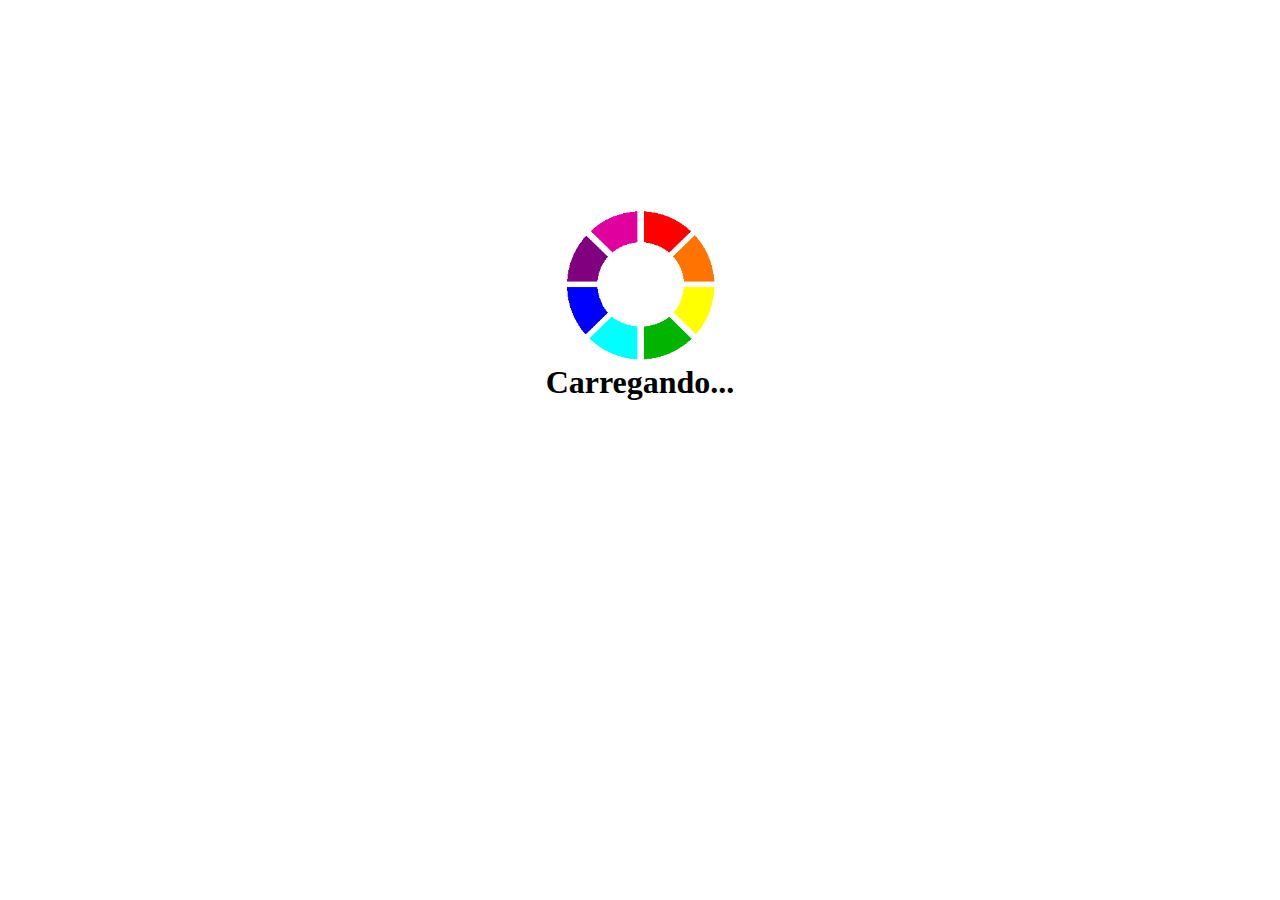
<file: Fisica/eletrostatica/coulomb.html>
<!DOCTYPE html>
<html lang="pt-br">
<head>
    <meta charset="UTF-8">
    <meta http-equiv="X-UA-Compatible" content="IE=edge">
    <meta name="viewport" content="width=device-width, initial-scale=1.0">
    <title>Lei de Coulomb</title>
    <style>
        :root{    
            --gray:rgb(146, 143, 143);
            --blue:rgb(9, 204, 238);
        }
        .heig15{height: 15%}
        .back_blue{background-color: rgb(5, 138, 172)}
        
        .head{
            background-color: rgb(87, 2, 199);
            height: 100px;
            width: 100%;
        }
        .dt{
            height: 600px;
            width: 100%;
        }

        .di1{
            height:90%;
            width: 400px;
            background-color: var(--gray);
            border: 2px groove var(--black);
            margin:auto;
        }
        
        .di2b{
            height:60px;
            width: 100%;
            margin-top: -60px;
            border-bottom: 2px groove var(--black);
        }

        .th-btn{
            padding-top: 1px;
            padding-bottom: 1px;
        }
        
        @media (max-width: 420px){
            .di1{
                width: 95%;
                height: 110%;
            }
            .di2b{ 
                margin-top: -90px;
                height: 90px;
            }
        }
    </style>
</head>
<body>
    <link rel="stylesheet" href="https://filipi-melo.github.io/html/load/load.css">
    <span id="load">
        <div class="loading" tabindex="-1">
            <div class="top center">
                <img src="https://filipi-melo.github.io/html/load/load.png" class="img" height="100%" width="100%">
                <h1>Carregando...</h1>
            </div>
        </div>
    </span>
    <script src="https://filipi-melo.github.io/html/load/load.js"></script> 
    <div class="head center heig15"><br><h1>Lei de Coulomb</h1></div>
    <br><button class="th-btn" onclick="theme()"> Mudar Tema </button>
    <br>
    <br>
    <div class="dt center">
        <div class="di1 radius">
            <div class="di2 back_blue radius"> 
                <br>
                <h1>
                    Cálculo da força<br>
                    F=KxQ<sub>1</sub>xQ<sub>2</sub>/D²
                </h1><br>

                <div class="di2b back_blue"></div> 
            </div>
            <div class="center">
                <br>
                <br>
                <br>
                <h3>Digite a carga  Q<sub>1</sub> (C)</h3>
                <input id="q" class="center" type="number"><br>
                <h3>Digite o expoente da base 10 da carga Q<sub>1</sub> (C)</h3>
                <input id="bq" class="center" type="number">
                <br>
                <h3>Digite a carga Q<sub>2</sub> (C)</h3>
                <input id="q2" class="center" type="number"><br>
                <h3>Digite o expoente da base 10 da carga  Q<sub>2</sub> (C)</h3>
                <input id="bq2" class="center" type="number">
                <br>
                <h3>Digite a distância (M)</h3>
                <input id="d" class="center" type="number" onkeyup="calculo()">
                <br>
                <br>
                <h2>Resultado:<br><b id="res1"></b></h2>
                <input id="res2" class="center">
            </div>
        </div>
    </div>
    <script>
        const calculo=()=>(qsi('#res1',"<br>"+(9*qsv('#q')*qsv('#q2'))/qsv('#d')**2+"x"+"10^"+(9+qsv('#bq')*1+qsv('#bq2')*1)+"  N"),
            setv('#res2',((9*qsv('#q')*qsv('#q2'))/qsv('#d')**2*10**(9+qsv('#bq')*1+qsv('#bq2')*1))+"  N"));
    </script>
</body>
</html>
</file>
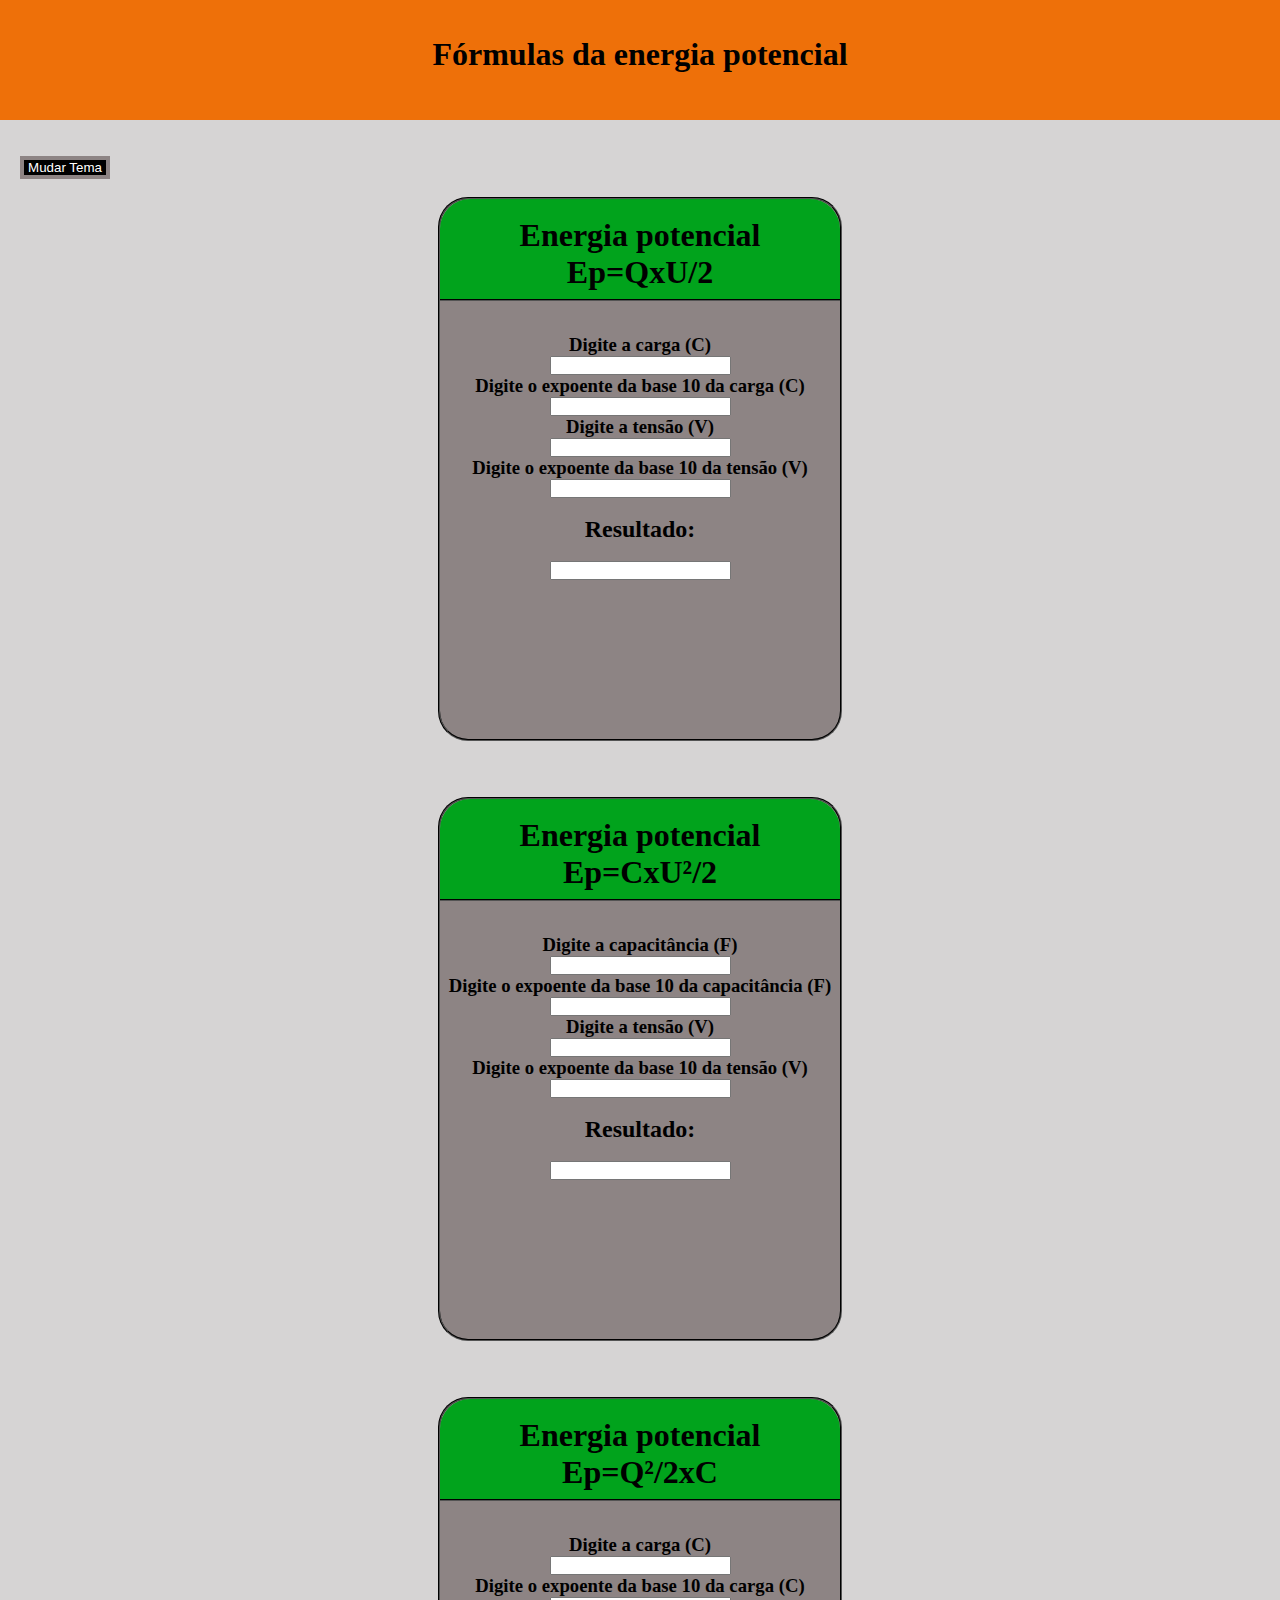
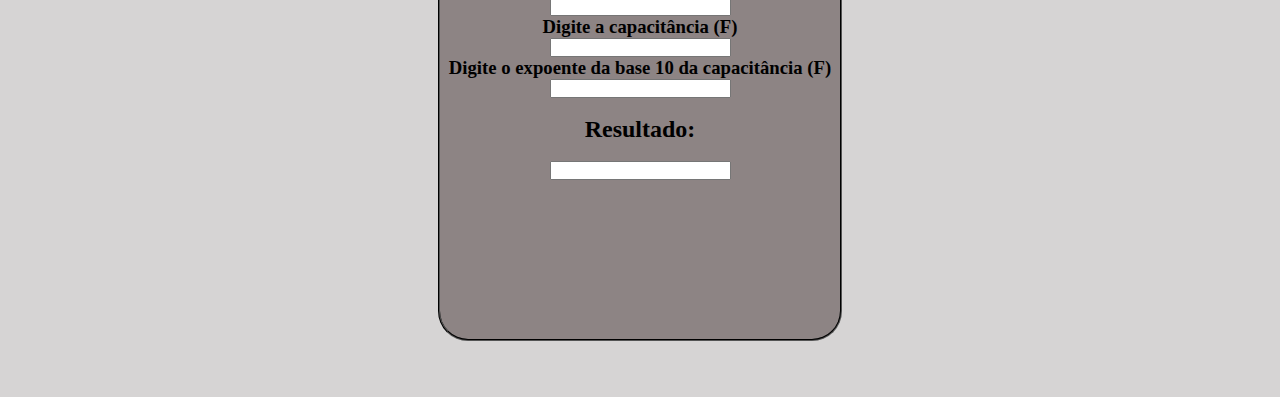
<file: Fisica/eletrostatica/energia_potencial.html>
<!DOCTYPE html>
<html lang="pt-br">
<head>
    <meta charset="UTF-8">
    <meta http-equiv="X-UA-Compatible" content="IE=edge">
    <meta name="viewport" content="width=device-width, initial-scale=1.0">
    <title> Energia potêncial </title>
    <style>
        .back_green{background-color: rgb(1, 163, 28)}        
        .dt{
            height: 600px;
            width: 100%;
        }
        .head{
            background-color:  rgb(238, 112, 9);
            height: 120px;
            width: 100%;
        }
        .di1{
            height:90%;
            width: 400px;
            margin:auto;
            background-color: var(--gray);
            border: 2px groove var(--black);
        }
        .di2{height: 15%}
        .di2b{
            height:60px;
            width: 100%;
            margin-top: -70px;
            border-bottom: 2px groove var(--black);
        }
        @media (max-width:430px) {
            .head{height: 160px}
            .di1{ 
                width: 96%;
                height: 95%;
            }
            .di2b{
                height: 80px; 
                margin-top: -90px;
            }
        }
    </style>
</head>
<body>
    <link rel="stylesheet" href="../load/load.css">
    <span id="load">
        <div class="loading" tabindex="-1">
            <div class="top center">
                <img src="../load/load.png" class="img" height="100%" width="100%">
                <h1>Carregando...</h1>
            </div>
        </div>
    </span>
    <script src="../load/load.js"></script>
    
    <div class="head center"><br><br><h1>Fórmulas da energia potencial</h1></div>
    <br>
    <br>
    <button class="th-btn" onclick="theme()"> Mudar Tema </button>
    <br>
    <br>
    <p id="all"></p>
    <script>
        let matriz = [
        ["Energia potencial","Ep=QxU/2","a carga (C)","a tensão (V)"],
        ["Energia potencial","Ep=CxU²/2","a capacitância (F)","a tensão (V)"],
        ["Energia potencial","Ep=Q²/2xC","a carga (C)","a capacitância (F)"]
        ];
        let create=(idt,mtz)=>{
            let text='';
            for(let id=0; id < mtz.length; id++){
                text+="<div class='dt center'>"+ 
                    "<div class='di1 radius center'>"+
                        "<div class='di2 radius back_green center'><br>"+ 
                            "<h1><span>"+mtz[id][0]+"</span><br><span>"+mtz[id][1]+"</span></h1><br>"+
                            "<div class='di2b back_green center'></div>"+
                        "</div>"+
                        "<div class='center'><br><br><br>"+
                            "<h3>Digite <span>"+mtz[id][2]+"</span></h3>"+
                                "<input id='ida"+id+"' class='center' type='number'><br>"+
                            "<h3>Digite o expoente da base 10 d<span>"+mtz[id][2]+"</span></h3>"+
                                "<input id='idb"+id+"' class='center' type='number'><br>"+
                            "<h3>Digite <span>"+mtz[id][3]+"</span></h3>"+
                                "<input id='idc"+id+"' class='center' type='number' onkeyup=calc"+id+"()><br>"+
                            "<h3>Digite o expoente da base 10 d<span>"+mtz[id][3]+"</span></h3>"+
                                "<input id='idd"+id+"' class='center' type='number' onkeyup=calc"+id+"()><br><br>"+
                            "<h2>Resultado:<br><b id='ide"+id+"'></b></h2><br>"+
                            "<input id='idf"+id+"' class='center'>"+
                        "</div>"+
                    "</div>"+
                "</div>";
            }
            qsi(idt,text);
        }
        create("#all",matriz);

        const calc0=()=>(qsi("#ide0", qsv("#ida0")*qsv("#idc0")/2+"x10^"+(qsv("#idb0")*1+qsv("#idd0")*1)+" J"),
            setv('#idf0', (qsv("#ida0")*qsv("#idc0")/2)*(10**(qsv("#idb0")*1+qsv("#idd0")*1))+" J"))
        
        const calc1=()=>(qsi("#ide1", (qsv("#ida1")*qsv("#idc1")**2)/2+"x10^"+(qsv("#idb1")*1+qsv("#idd1")*2)+" J"),
            setv('#idf1', ((qsv("#ida1")*qsv("#idc1")**2)/2)*(10**(qsv("#idb1")*1+qsv("#idd1")*2))+" J"))
        
        const calc2=()=>(qsi("#ide2", (qsv("#ida2")**2)/(qsv("#idc2")*2)+"x10^"+(qsv("#idb2")*2-qsv("#idd2"))+" J"),
            setv('#idf2', ((qsv("#ida2")**2)/(qsv("#idc2")*2))*(10**(qsv("#idb2")*2-qsv("#idd2")))+" J"))
    </script>
</body>
</html>
</file>
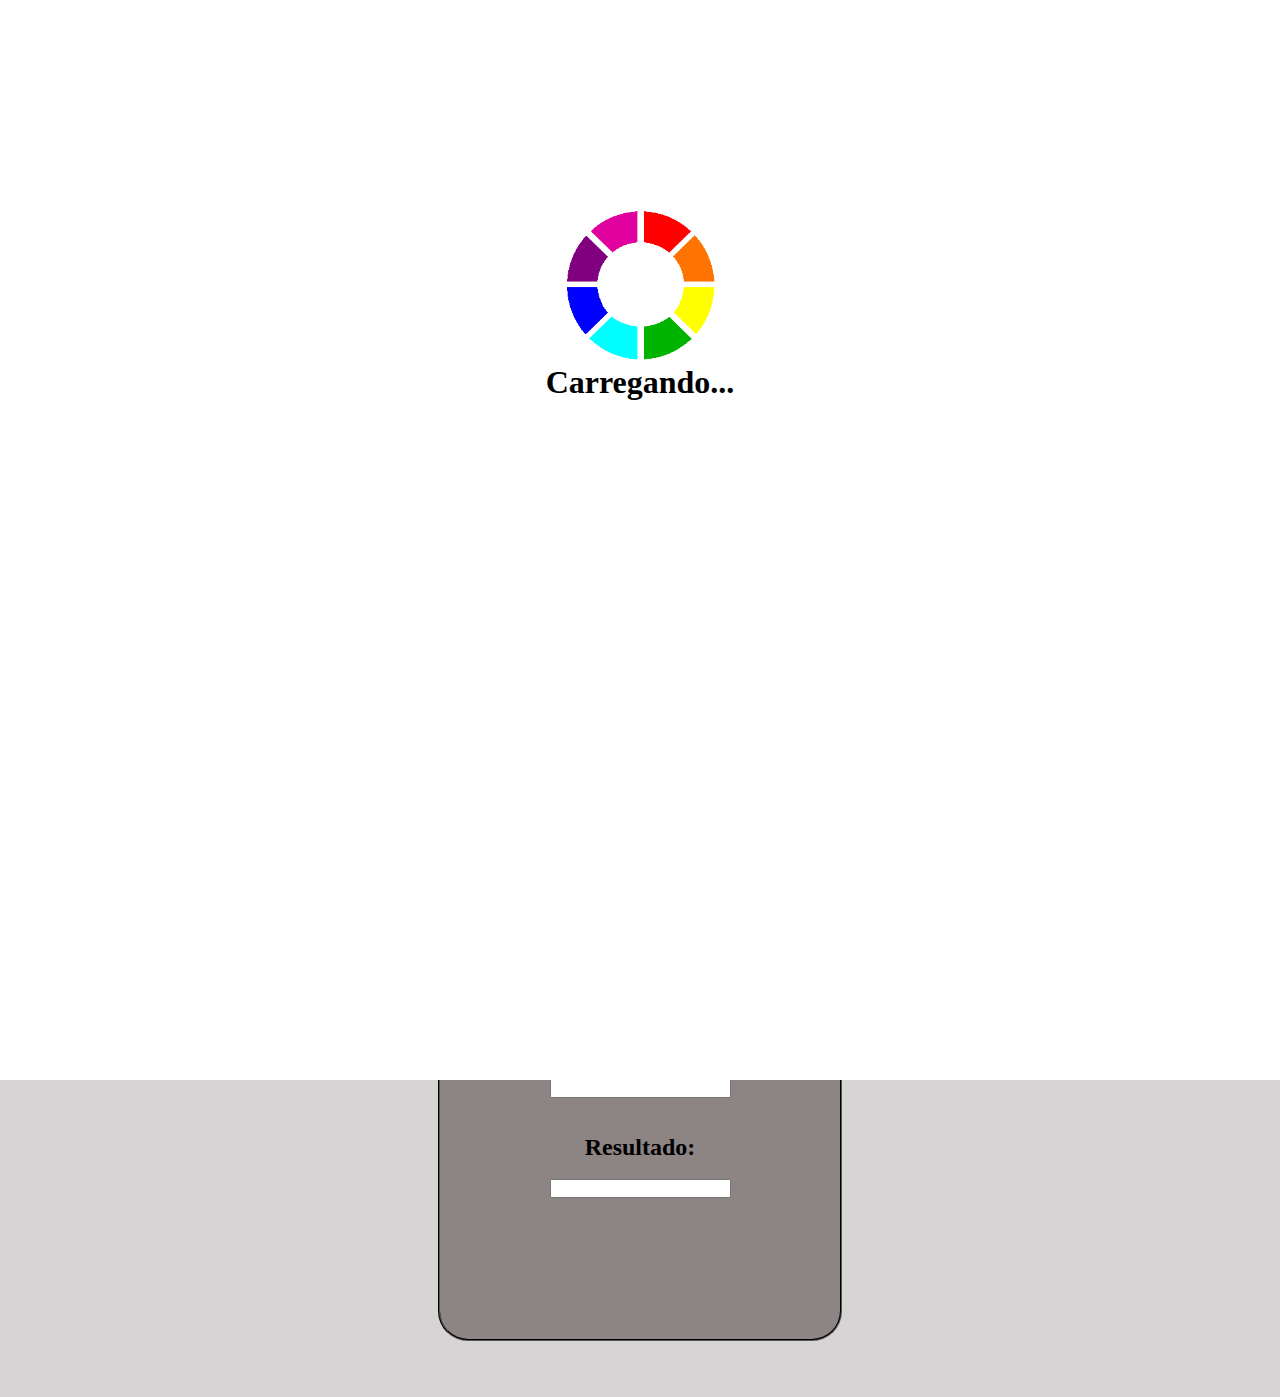
<file: Fisica/eletrostatica/potencial.html>
<!DOCTYPE html>
<html lang="pt-br">
<head>
    <meta charset="UTF-8">
    <meta http-equiv="X-UA-Compatible" content="IE=edge">
    <meta name="viewport" content="width=device-width, initial-scale=1.0">
    <title> Potêncial elétrico</title>
    <style>
        .back_yellow{background-color: rgb(190, 188, 33)}        
        .dt{
            height: 600px;
            width: 100%;
        }
        .head{
            background-color:  rgb(238, 93, 9);
            height: 120px;
            width: 100%;
        }
        .di1{
            height:90%;
            width: 400px;
            margin:auto;
            background-color: var(--gray);
            border: 2px groove var(--black);
        }
        .di2{height: 15%}
        .di2b{
            height:60px;
            width: 100%;
            margin-top: -70px;
            border-bottom: 2px groove var(--black);
        }
        @media (max-width:430px) {
            .head{height: 160px}
            .di1{ 
                width: 96%;
                height: 95%;
            }
            .di2b{
                height: 80px; 
                margin-top: -90px;
            }
        }
    </style>
</head>
<body>
    <link rel="stylesheet" href="../load/load.css">
    <span id="load">
        <div class="loading" tabindex="-1">
            <div class="top center">
                <img src="../load/load.png" class="img" height="100%" width="100%">
                <h1>Carregando...</h1>
            </div>
        </div>
    </span>
    <script src="../load/load.js"></script>
    
    <div class="head center"><br><br><h1>Fórmulas de potencial elétrico</h1></div>
    <br>
    <br>
    <button class="th-btn" onclick="theme()"> Mudar Tema </button>
    <br>
    <br>
    <p id="all"></p>
    <script>
        let matriz = [
        ["Potencial","U=KxQ/D","a carga (C)","a distância (M)"],
        ["Potencial","U=Q/C","a carga (C)","a capacitância (F)"]
        ];
        const create = (idt,mtz)=>{
            let text='';
            for(let id=0; id < mtz.length; id++){
                text+="<div class='dt center'>"+ 
                    "<div class='di1 radius center'>"+
                        "<div class='di2 radius back_yellow center'><br>"+ 
                            "<h1><span>"+mtz[id][0]+"</span><br><span>"+mtz[id][1]+"</span></h1><br>"+
                            "<div class='di2b back_yellow center'></div>"+
                        "</div>"+
                        "<div class='center'><br><br><br>"+
                            "<h3>Digite <span>"+mtz[id][2]+"</span></h3>"+
                                "<input id='ida"+id+"' class='center' type='number'><br>"+
                            "<h3>Digite o expoente da base 10 d<span>"+mtz[id][2]+"</span></h3>"+
                                "<input id='idb"+id+"' class='center' type='number'><br>"+
                            "<h3>Digite <span>"+mtz[id][3]+"</span></h3>"+
                                "<input id='idc"+id+"' class='center' type='number' onkeyup=calc"+id+"()><br>"+
                            "<div id='dt"+id+"'><h3>Digite o expoente da base 10 d<span>"+mtz[id][3]+"</span></h3>"+
                                "<input id='idd"+id+"' class='center' type='number' onkeyup=calc"+id+"()></div><br><br>"+
                            "<h2>Resultado:<br><b id='ide"+id+"'></b></h2><br>"+
                            "<input id='idf"+id+"' class='center'>"+
                        "</div>"+
                    "</div>"+
                "</div>";
            }
            qsi(idt,text);
        }
        create("#all",matriz);
        qsi('#dt0','');

        const calc0=()=>(qsi("#ide0", 9*qsv("#ida0")/qsv("#idc0")+"x10^"+(qsv("#idb0")*1+9)+" V"),
            setv('#idf0', (9*qsv("#ida0")/qsv("#idc0"))*(10**(qsv("#idb0")*1+9))+" V"))
        
        const calc1=()=>(qsi("#ide1", qsv("#ida1")/qsv("#idc1")+"x10^"+(qsv("#idb1")-qsv("#idd1"))+" V"),
            setv('#idf1', (qsv("#ida1")/qsv("#idc1"))*(10**(qsv("#idb1")-qsv("#idd1")))+" V"))
    </script>
</body>
</html>
</file>
<file: load/load.css>
*{ margin: 0;padding: 0}        
body{ background-color: rgb(214, 212, 212)}
:root{
    --gray:rgb(141, 132, 132);
    --black: rgb(0, 0, 0);
}

.top{ margin-top: 210px }
.center{ text-align: center }
.radius{ border-radius: 30px }

.th-btn{
    margin-left: 20px;
    background-color: var(--black);
    border: 4px solid var(--gray);
    color: white;
    width:90px;
}

.loading{
    width: 100%;
    height: 120%;
    position: fixed;
    display: block;
    background-color: white;
    animation: float 2.5s ease-in-out infinite;
}

.img{
    width: 150px;
    height: 150px;
    margin: auto;
    border-radius: 100px;
    animation: load 0.5s linear infinite;
}

@keyframes load {
    to {
        transform: rotate(1turn);
    }
}
@keyframes float {
    0%{
        transform: translateY(0px);
    }
    50%{
        transform: translateY(-55px);
    }
    100%{
        transform: translateY(0px);
    }
}
</file>
<file: Fisica/load/load.css>
*{ margin: 0;padding: 0}        
body{ background-color: rgb(214, 212, 212)}
:root{
    --gray:rgb(141, 132, 132);
    --black: rgb(0, 0, 0);
}

.top{ margin-top: 210px }
.center{ text-align: center }
.radius{ border-radius: 30px }

.th-btn{
    margin-left: 20px;
    background-color: var(--black);
    border: 4px solid var(--gray);
    color: white;
    width:90px;
}

.loading{
    width: 100%;
    height: 120%;
    position: fixed;
    display: block;
    background-color: white;
    animation: float 2.5s ease-in-out infinite;
}

.img{
    width: 150px;
    height: 150px;
    margin: auto;
    border-radius: 100px;
    animation: load 0.5s linear infinite;
}

@keyframes load {
    to {
        transform: rotate(1turn);
    }
}
@keyframes float {
    0%{
        transform: translateY(0px);
    }
    50%{
        transform: translateY(-55px);
    }
    100%{
        transform: translateY(0px);
    }
}
</file>
